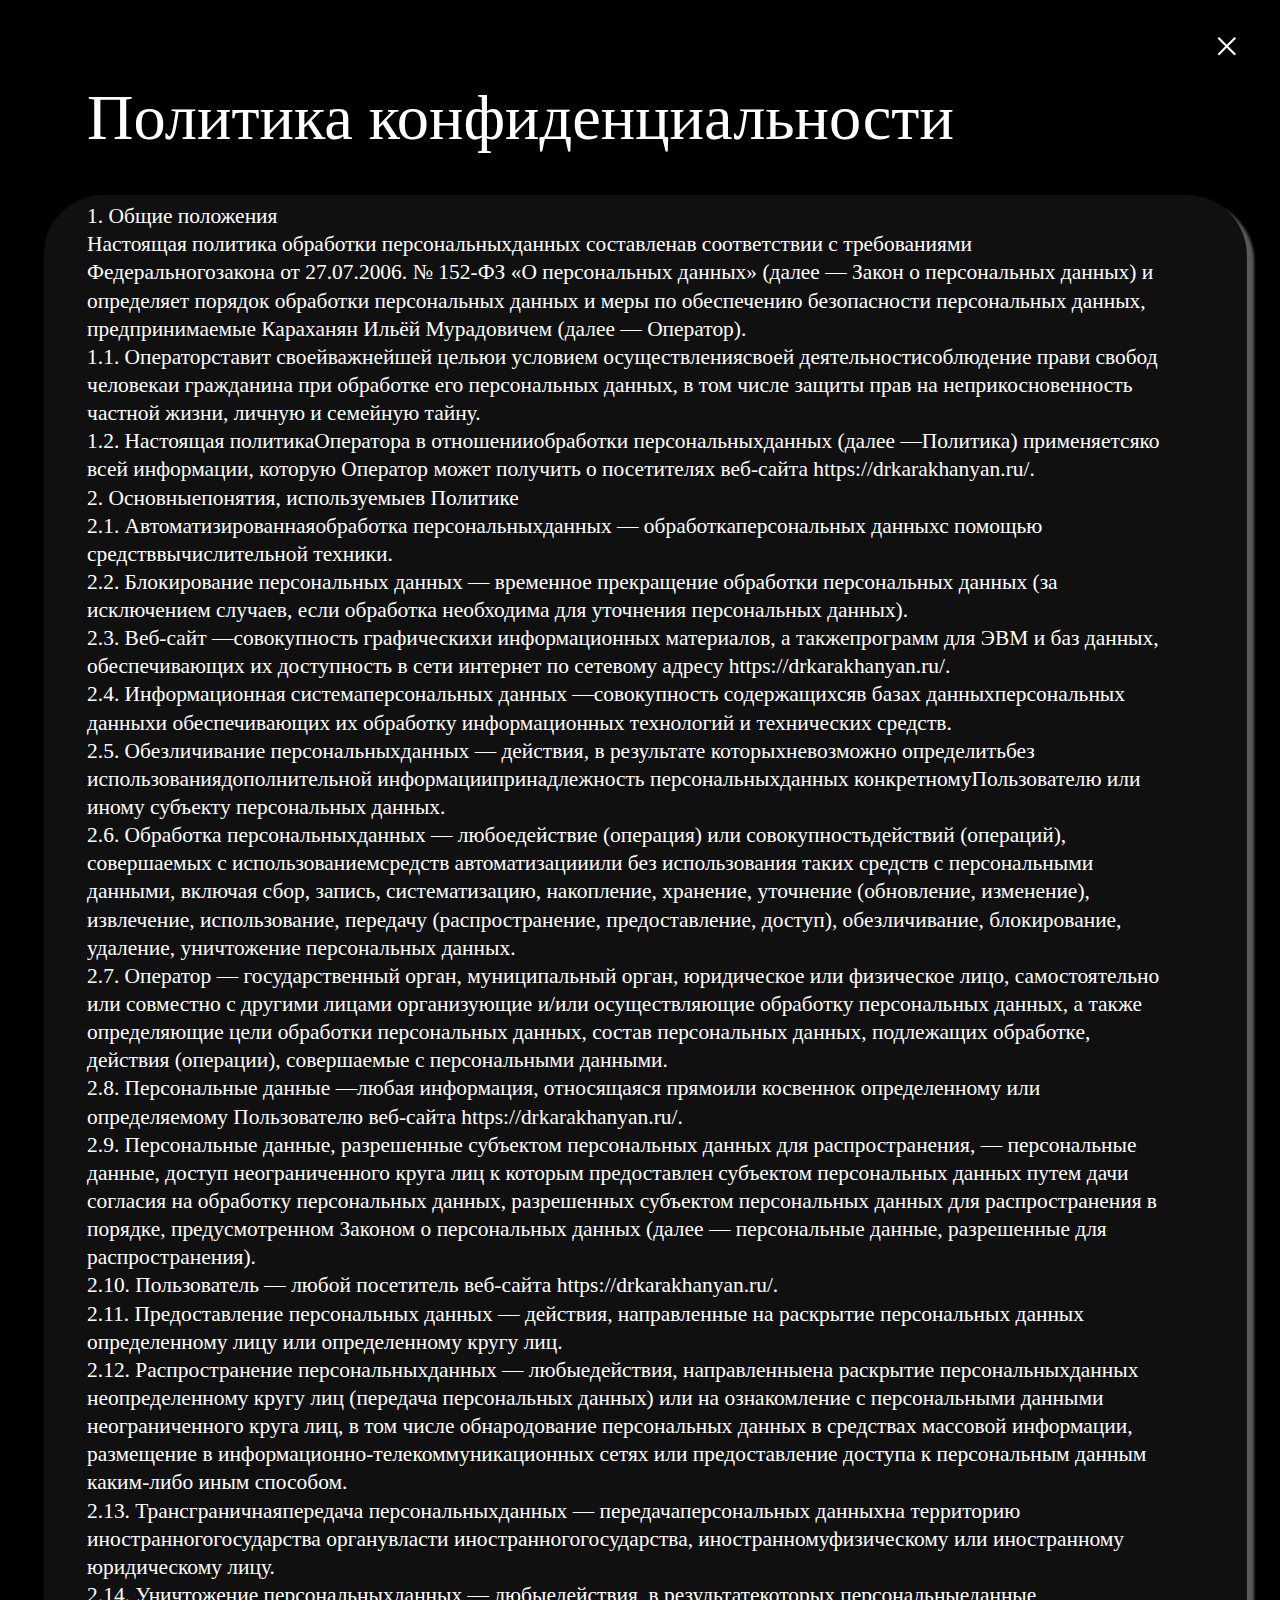
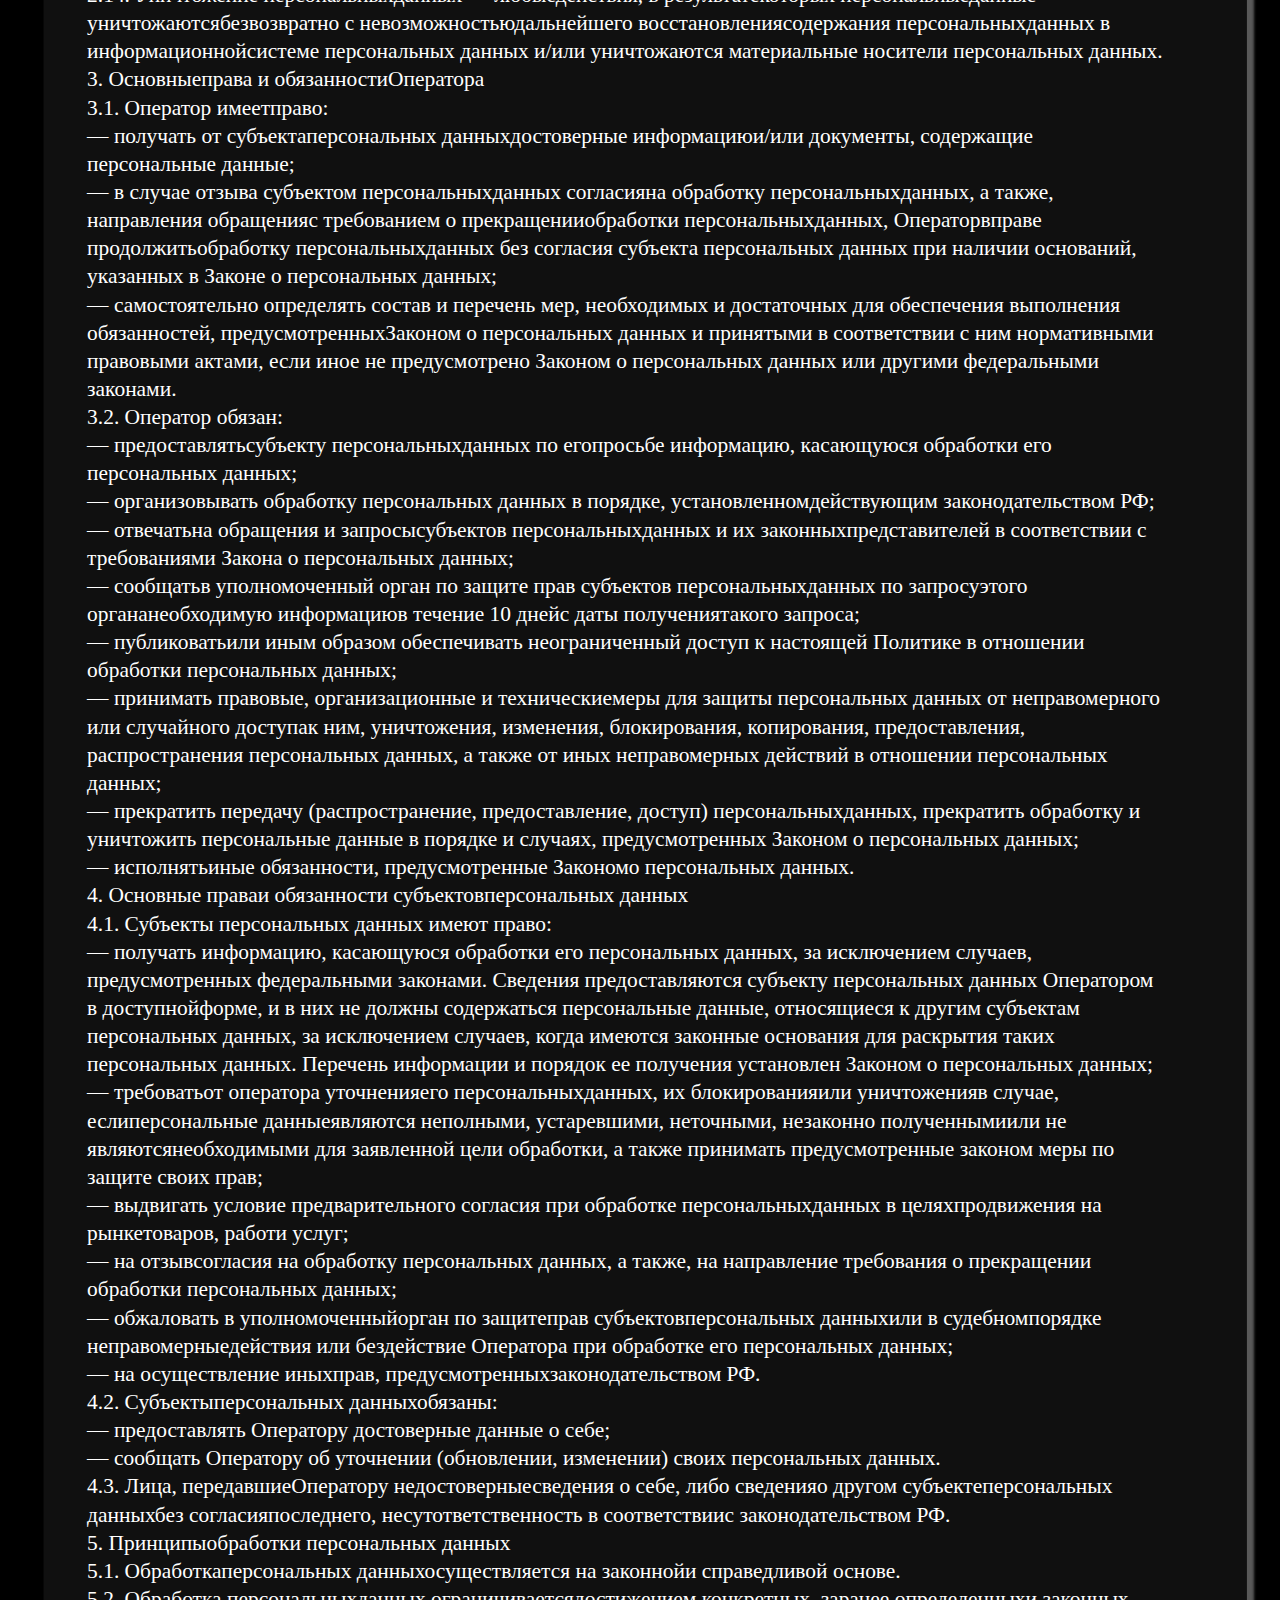
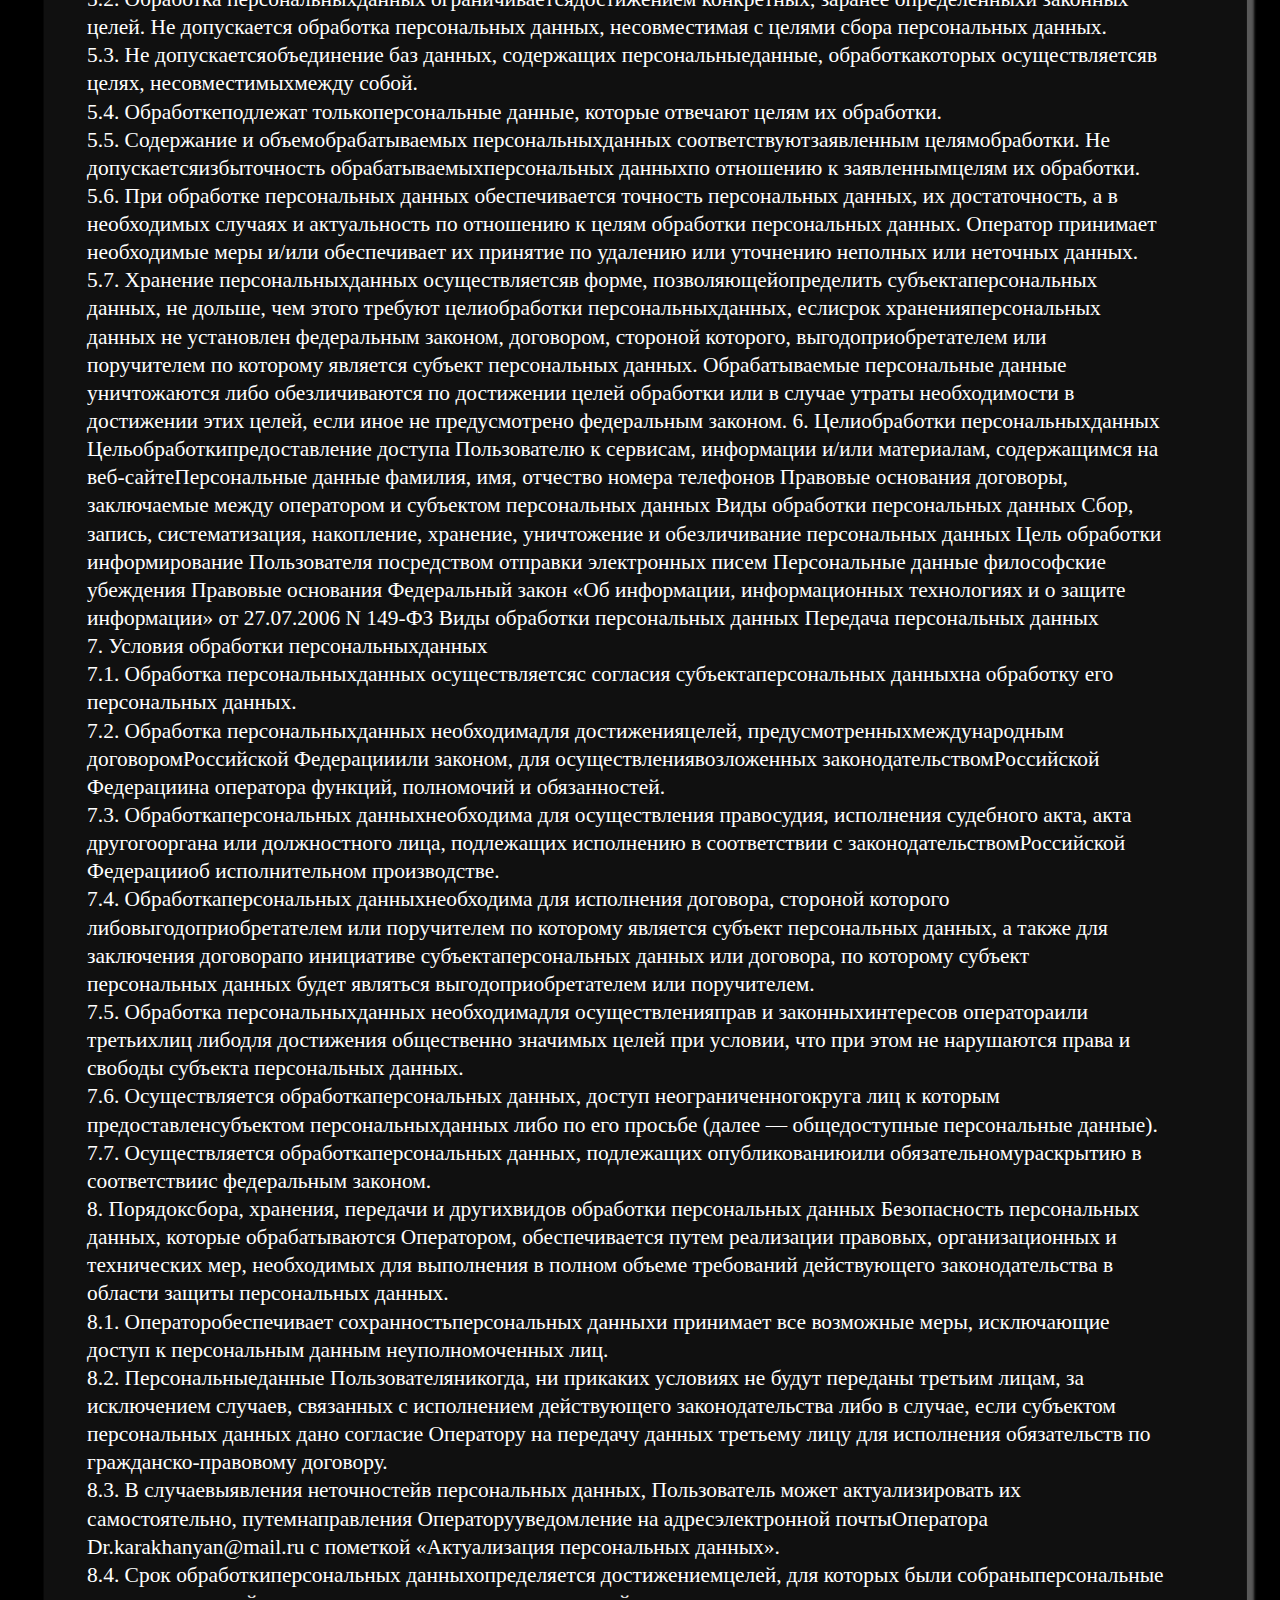
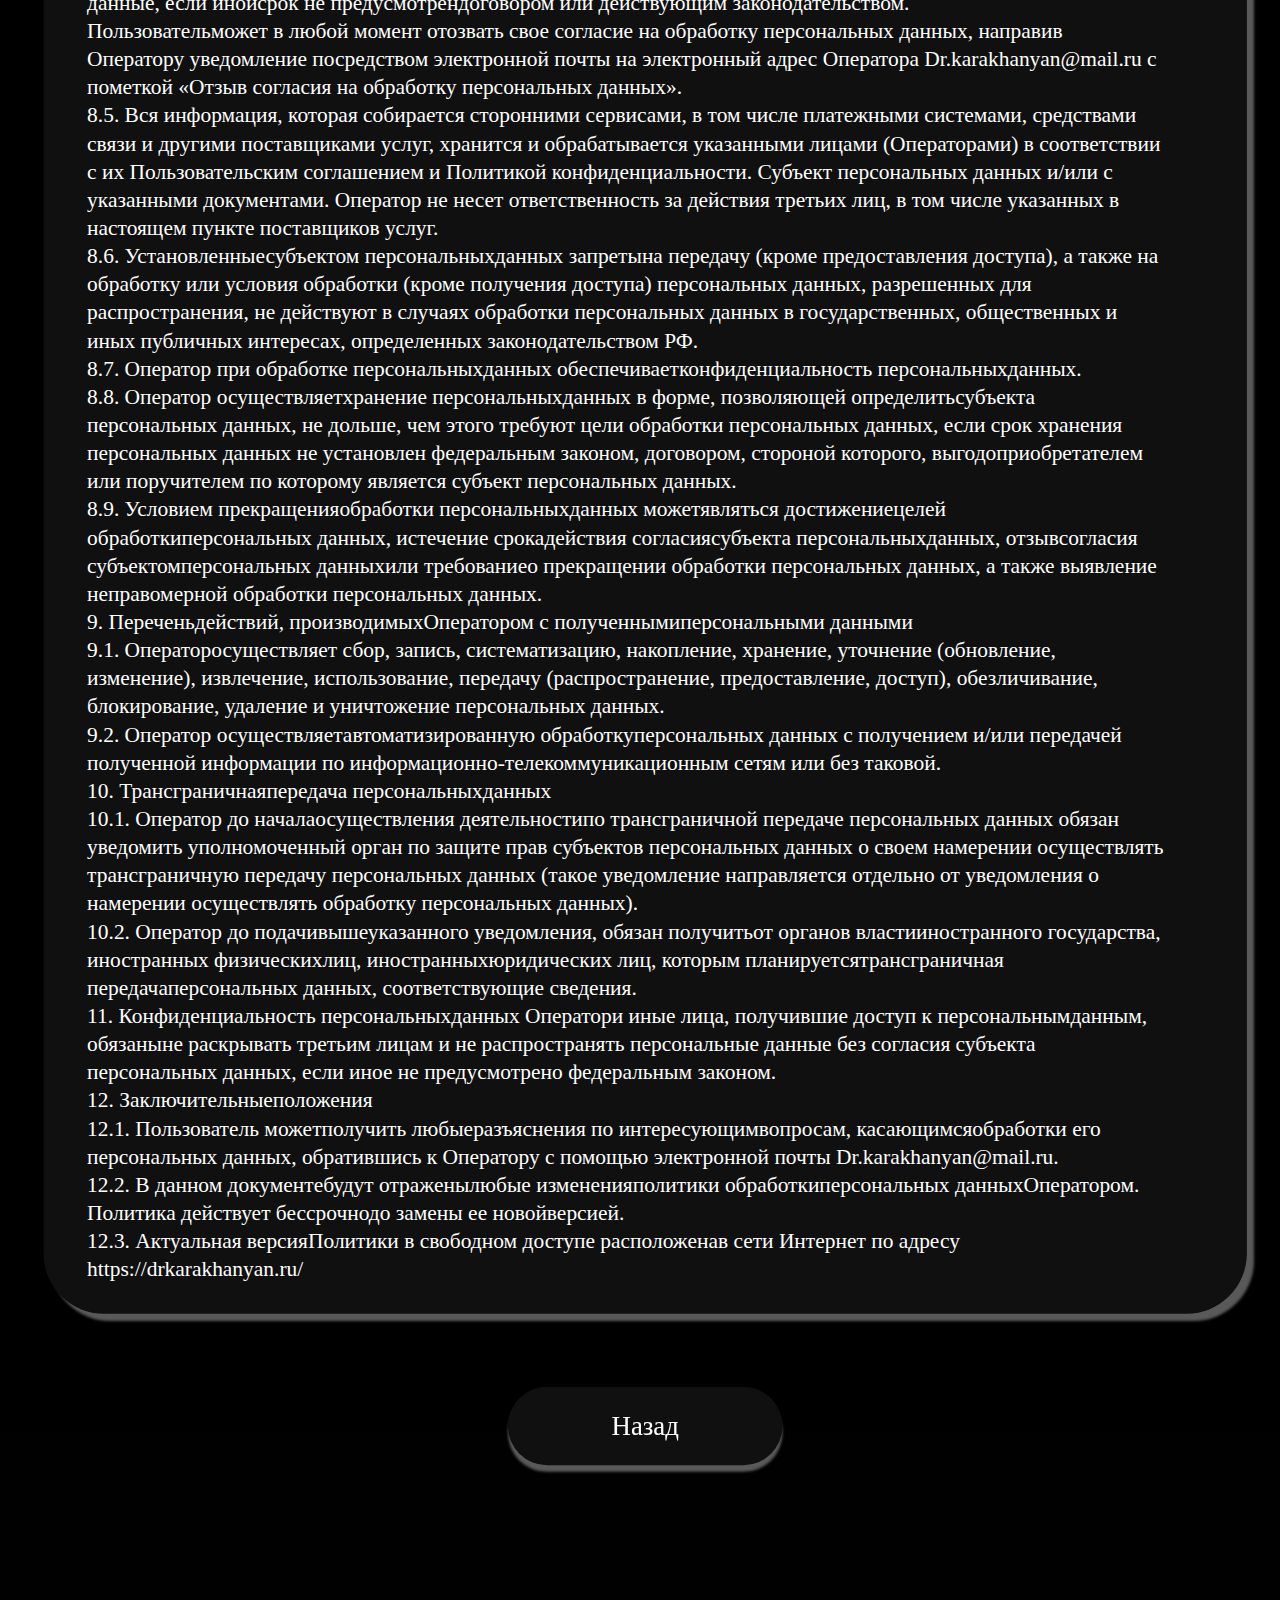
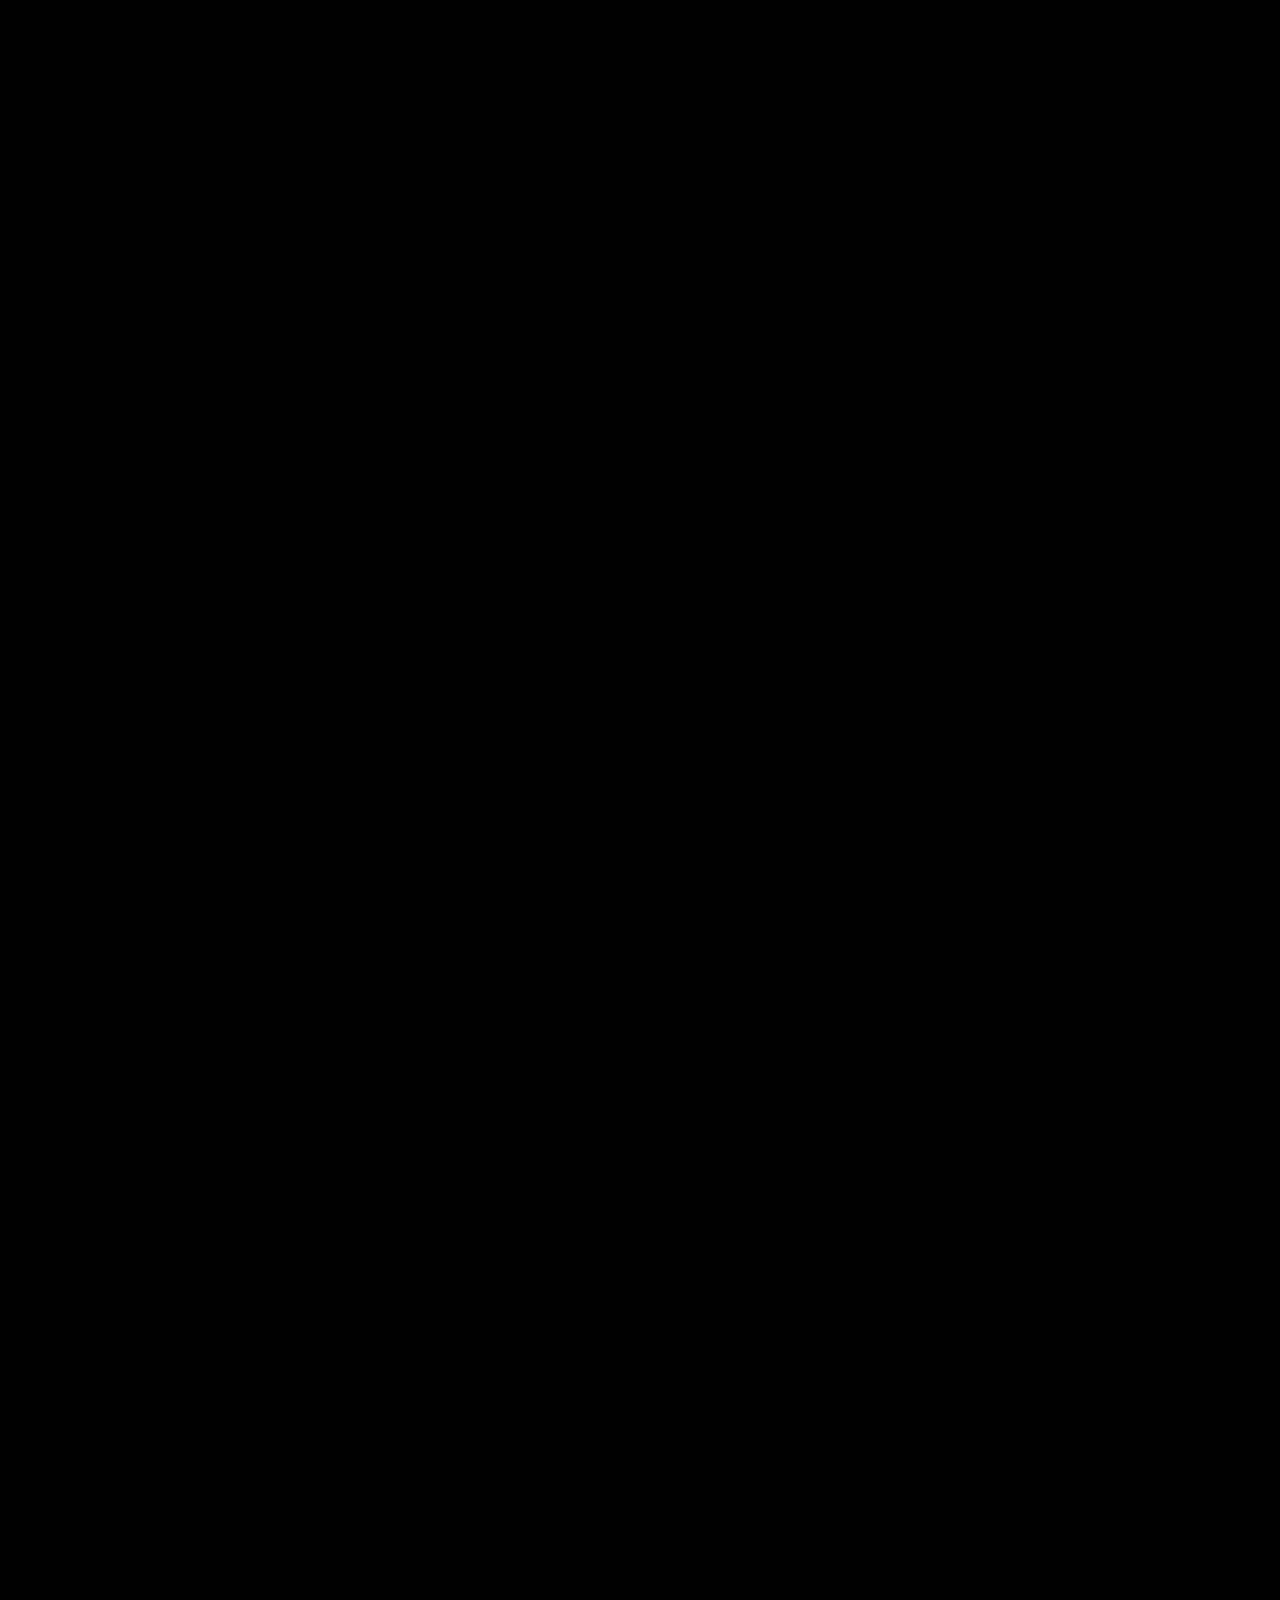
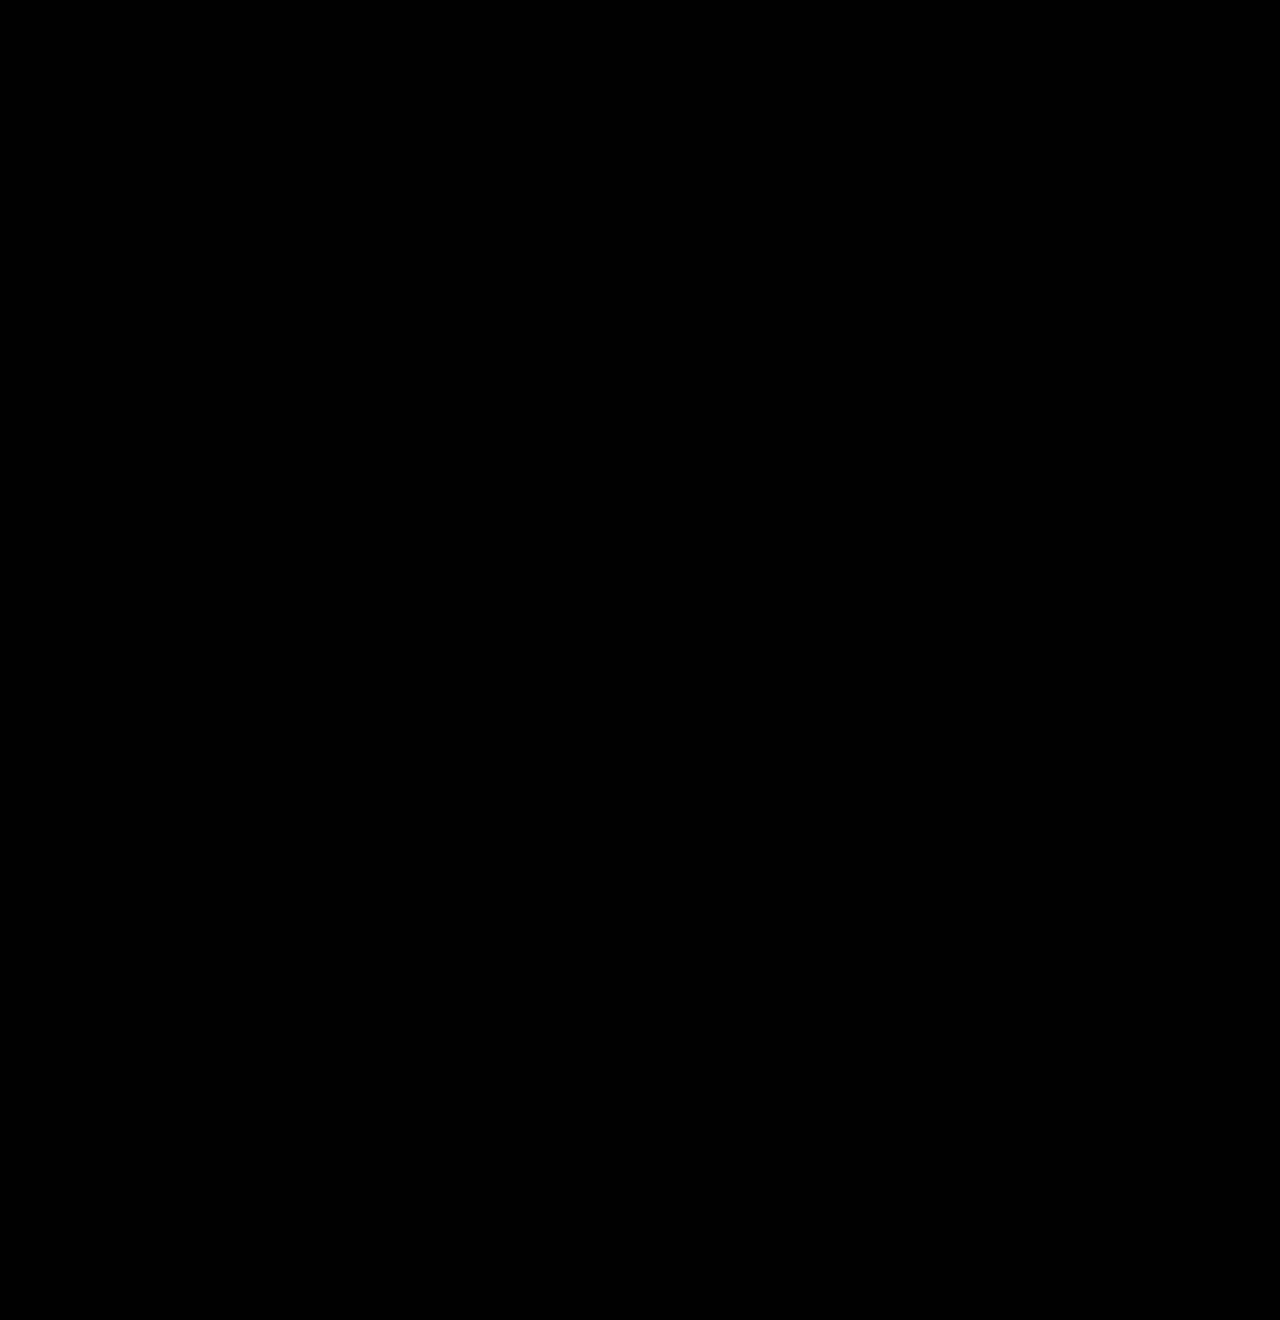
<file: privacy-policy.html>
<!DOCTYPE html>
<html charset="UTF-8" id="html">
<head>
    <meta charset="UTF-8">
    <meta name="viewport" content="width=device-width, initial-scale=1.0">
    <link rel="stylesheet" href="css/loading-bar.css">
    <link href="style.css" rel="stylesheet" type="text/css">
    <link rel="icon" href="favicon-32.ico">
    <title>Политика конфиденциальности</title>
</head>
<body>

    <div class="wrapper" id="wrapper">
        <div id="mainD">
            <p>Политика конфиденциальности</p>
            <a href="javascript:history.back()" id="closePopup" class="close" data-close><svg data-close xmlns="http://www.w3.org/2000/svg" x="0px" y="0px" viewBox="0 0 24 24">
                <path data-close d="M11 0.7H13V23.3H11z" transform="rotate(-45.001 12 12)"></path><path data-close d="M0.7 11H23.3V13H0.7z" transform="rotate(-45.001 12 12)"></path>
                </svg>
            </a>
            <div id="txtD"><p style="user-select:text;" id="policy">
                1. Общие положения<br>Настоящая политика обработки персональныхданных составленав соответствии с требованиями Федеральногозакона от 27.07.2006. № 152-ФЗ «О персональных данных» (далее — Закон о персональных данных) и определяет порядок обработки персональных данных и меры по обеспечению безопасности персональных данных, предпринимаемые Караханян Ильёй Мурадовичем (далее — Оператор).<br>1.1. Операторставит своейважнейшей цельюи условием осуществлениясвоей деятельностисоблюдение прави свобод человекаи гражданина при обработке его персональных данных, в том числе защиты прав на неприкосновенность частной жизни, личную и семейную тайну.<br>1.2. Настоящая политикаОператора в отношенииобработки персональныхданных (далее —Политика) применяетсяко всей информации, которую Оператор может получить о посетителях веб-сайта https://drkarakhanyan.ru/.<br>2. Основныепонятия, используемыев Политике<br>2.1. Автоматизированнаяобработка персональныхданных — обработкаперсональных данныхс помощью средстввычислительной техники.<br>2.2. Блокирование персональных данных — временное прекращение обработки персональных данных (за исключением случаев, если обработка необходима для уточнения персональных данных).<br>2.3. Веб-сайт —совокупность графическихи информационных материалов, а такжепрограмм для ЭВМ и баз данных, обеспечивающих их доступность в сети интернет по сетевому адресу https://drkarakhanyan.ru/.<br>2.4. Информационная системаперсональных данных —совокупность содержащихсяв базах данныхперсональных данныхи обеспечивающих их обработку информационных технологий и технических средств.<br>2.5. Обезличивание персональныхданных — действия, в результате которыхневозможно определитьбез использованиядополнительной информациипринадлежность персональныхданных конкретномуПользователю или иному субъекту персональных данных.<br>2.6. Обработка персональныхданных — любоедействие (операция) или совокупностьдействий (операций), совершаемых с использованиемсредств автоматизацииили без использования таких средств с персональными данными, включая сбор, запись, систематизацию, накопление, хранение, уточнение (обновление, изменение), извлечение, использование, передачу (распространение, предоставление, доступ), обезличивание, блокирование, удаление, уничтожение персональных данных.<br>2.7. Оператор — государственный орган, муниципальный орган, юридическое или физическое лицо, самостоятельно или совместно с другими лицами организующие и/или осуществляющие обработку персональных данных, а также определяющие цели обработки персональных данных, состав персональных данных, подлежащих обработке, действия (операции), совершаемые с персональными данными.<br>2.8. Персональные данные —любая информация, относящаяся прямоили косвеннок определенному или определяемому Пользователю веб-сайта https://drkarakhanyan.ru/.<br>2.9. Персональные данные, разрешенные субъектом персональных данных для распространения, — персональные данные, доступ неограниченного круга лиц к которым предоставлен субъектом персональных данных путем дачи согласия на обработку персональных данных, разрешенных субъектом персональных данных для распространения в порядке, предусмотренном Законом о персональных данных (далее — персональные данные, разрешенные для распространения).<br>2.10. Пользователь — любой посетитель веб-сайта https://drkarakhanyan.ru/.<br>2.11. Предоставление персональных данных — действия, направленные на раскрытие персональных данных определенному лицу или определенному кругу лиц.<br>2.12. Распространение персональныхданных — любыедействия, направленныена раскрытие персональныхданных неопределенному кругу лиц (передача персональных данных) или на ознакомление с персональными данными неограниченного круга лиц, в том числе обнародование персональных данных в средствах массовой информации, размещение в информационно-телекоммуникационных сетях или предоставление доступа к персональным данным каким-либо иным способом.<br>2.13. Трансграничнаяпередача персональныхданных — передачаперсональных данныхна территорию иностранногогосударства органувласти иностранногогосударства, иностранномуфизическому или иностранному юридическому лицу.<br>2.14. Уничтожение персональныхданных — любыедействия, в результатекоторых персональныеданные уничтожаютсябезвозвратно с невозможностьюдальнейшего восстановлениясодержания персональныхданных в информационнойсистеме персональных данных и/или уничтожаются материальные носители персональных данных.<br>3. Основныеправа и обязанностиОператора<br>3.1. Оператор имеетправо:<br>— получать от субъектаперсональных данныхдостоверные информациюи/или документы, содержащие персональные данные;<br>— в случае отзыва субъектом персональныхданных согласияна обработку персональныхданных, а также, направления обращенияс требованием о прекращенииобработки персональныхданных, Операторвправе продолжитьобработку персональныхданных без согласия субъекта персональных данных при наличии оснований, указанных в Законе о персональных данных;<br>— самостоятельно определять состав и перечень мер, необходимых и достаточных для обеспечения выполнения обязанностей, предусмотренныхЗаконом о персональных данных и принятыми в соответствии с ним нормативными правовыми актами, если иное не предусмотрено Законом о персональных данных или другими федеральными законами.<br>3.2. Оператор обязан:<br>— предоставлятьсубъекту персональныхданных по егопросьбе информацию, касающуюся обработки его персональных данных;<br>— организовывать обработку персональных данных в порядке, установленномдействующим законодательством РФ;<br>— отвечатьна обращения и запросысубъектов персональныхданных и их законныхпредставителей в соответствии с требованиями Закона о персональных данных;<br>— сообщатьв уполномоченный орган по защите прав субъектов персональныхданных по запросуэтого органанеобходимую информациюв течение 10 днейс даты получениятакого запроса;<br>— публиковатьили иным образом обеспечивать неограниченный доступ к настоящей Политике в отношении обработки персональных данных;<br>— принимать правовые, организационные и техническиемеры для защиты персональных данных от неправомерного или случайного доступак ним, уничтожения, изменения, блокирования, копирования, предоставления, распространения персональных данных, а также от иных неправомерных действий в отношении персональных данных;<br>— прекратить передачу (распространение, предоставление, доступ) персональныхданных, прекратить обработку и уничтожить персональные данные в порядке и случаях, предусмотренных Законом о персональных данных;<br>— исполнятьиные обязанности, предусмотренные Закономо персональных данных.<br>4. Основные праваи обязанности субъектовперсональных данных<br>4.1. Субъекты персональных данных имеют право:<br>— получать информацию, касающуюся обработки его персональных данных, за исключением случаев, предусмотренных федеральными законами. Сведения предоставляются субъекту персональных данных Оператором в доступнойформе, и в них не должны содержаться персональные данные, относящиеся к другим субъектам персональных данных, за исключением случаев, когда имеются законные основания для раскрытия таких персональных данных. Перечень информации и порядок ее получения установлен Законом о персональных данных;<br>— требоватьот оператора уточненияего персональныхданных, их блокированияили уничтоженияв случае, еслиперсональные данныеявляются неполными, устаревшими, неточными, незаконно полученнымиили не являютсянеобходимыми для заявленной цели обработки, а также принимать предусмотренные законом меры по защите своих прав;<br>— выдвигать условие предварительного согласия при обработке персональныхданных в целяхпродвижения на рынкетоваров, работи услуг;<br>— на отзывсогласия на обработку персональных данных, а также, на направление требования о прекращении обработки персональных данных;<br>— обжаловать в уполномоченныйорган по защитеправ субъектовперсональных данныхили в судебномпорядке неправомерныедействия или бездействие Оператора при обработке его персональных данных;<br>— на осуществление иныхправ, предусмотренныхзаконодательством РФ.<br>4.2. Субъектыперсональных данныхобязаны:<br>— предоставлять Оператору достоверные данные о себе;<br>— сообщать Оператору об уточнении (обновлении, изменении) своих персональных данных.<br>4.3. Лица, передавшиеОператору недостоверныесведения о себе, либо сведенияо другом субъектеперсональных данныхбез согласияпоследнего, несутответственность в соответствиис законодательством РФ.<br>5. Принципыобработки персональных данных<br>5.1. Обработкаперсональных данныхосуществляется на законнойи справедливой основе.<br>5.2. Обработка персональныхданных ограничиваетсядостижением конкретных, заранее определенныхи законных целей. Не допускается обработка персональных данных, несовместимая с целями сбора персональных данных.<br>5.3. Не допускаетсяобъединение баз данных, содержащих персональныеданные, обработкакоторых осуществляетсяв целях, несовместимыхмежду собой.<br>5.4. Обработкеподлежат толькоперсональные данные, которые отвечают целям их обработки.<br>5.5. Содержание и объемобрабатываемых персональныхданных соответствуютзаявленным целямобработки. Не допускаетсяизбыточность обрабатываемыхперсональных данныхпо отношению к заявленнымцелям их обработки.<br>5.6. При обработке персональных данных обеспечивается точность персональных данных, их достаточность, а в необходимых случаях и актуальность по отношению к целям обработки персональных данных. Оператор принимает необходимые меры и/или обеспечивает их принятие по удалению или уточнению неполных или неточных данных.<br>5.7. Хранение персональныхданных осуществляетсяв форме, позволяющейопределить субъектаперсональных данных, не дольше, чем этого требуют целиобработки персональныхданных, еслисрок храненияперсональных данных не установлен федеральным законом, договором, стороной которого, выгодоприобретателем или поручителем по которому является субъект персональных данных. Обрабатываемые персональные данные уничтожаются либо обезличиваются по достижении целей обработки или в случае утраты необходимости в достижении этих целей, если иное не предусмотрено федеральным законом. 6. Целиобработки персональныхданных Цельобработкипредоставление доступа Пользователю к сервисам, информации и/или материалам, содержащимся на веб-сайтеПерсональные данные фамилия, имя, отчество номера телефонов Правовые основания договоры, заключаемые между оператором и субъектом персональных данных Виды обработки персональных данных Сбор, запись, систематизация, накопление, хранение, уничтожение и обезличивание персональных данных Цель обработки информирование Пользователя посредством отправки электронных писем Персональные данные философские убеждения Правовые основания Федеральный закон «Об информации, информационных технологиях и о защите информации» от 27.07.2006 N 149-ФЗ Виды обработки персональных данных Передача персональных данных<br>7. Условия обработки персональныхданных<br>7.1. Обработка персональныхданных осуществляетсяс согласия субъектаперсональных данныхна обработку его персональных данных.<br>7.2. Обработка персональныхданных необходимадля достиженияцелей, предусмотренныхмеждународным договоромРоссийской Федерацииили законом, для осуществлениявозложенных законодательствомРоссийской Федерациина оператора функций, полномочий и обязанностей.<br>7.3. Обработкаперсональных данныхнеобходима для осуществления правосудия, исполнения судебного акта, акта другогооргана или должностного лица, подлежащих исполнению в соответствии с законодательствомРоссийской Федерацииоб исполнительном производстве.<br>7.4. Обработкаперсональных данныхнеобходима для исполнения договора, стороной которого либовыгодоприобретателем или поручителем по которому является субъект персональных данных, а также для заключения договорапо инициативе субъектаперсональных данных или договора, по которому субъект персональных данных будет являться выгодоприобретателем или поручителем.<br>7.5. Обработка персональныхданных необходимадля осуществленияправ и законныхинтересов оператораили третьихлиц либодля достижения общественно значимых целей при условии, что при этом не нарушаются права и свободы субъекта персональных данных.<br>7.6. Осуществляется обработкаперсональных данных, доступ неограниченногокруга лиц к которым предоставленсубъектом персональныхданных либо по его просьбе (далее — общедоступные персональные данные).<br>7.7. Осуществляется обработкаперсональных данных, подлежащих опубликованиюили обязательномураскрытию в соответствиис федеральным законом.<br>8. Порядоксбора, хранения, передачи и другихвидов обработки персональных данных Безопасность персональных данных, которые обрабатываются Оператором, обеспечивается путем реализации правовых, организационных и технических мер, необходимых для выполнения в полном объеме требований действующего законодательства в области защиты персональных данных.<br>8.1. Операторобеспечивает сохранностьперсональных данныхи принимает все возможные меры, исключающие доступ к персональным данным неуполномоченных лиц.<br>8.2. Персональныеданные Пользователяникогда, ни прикаких условиях не будут переданы третьим лицам, за исключением случаев, связанных с исполнением действующего законодательства либо в случае, если субъектом персональных данных дано согласие Оператору на передачу данных третьему лицу для исполнения обязательств по гражданско-правовому договору.<br>8.3. В случаевыявления неточностейв персональных данных, Пользователь может актуализировать их самостоятельно, путемнаправления Операторууведомление на адресэлектронной почтыОператора Dr.karakhanyan@mail.ru с пометкой «Актуализация персональных данных».<br>8.4. Срок обработкиперсональных данныхопределяется достижениемцелей, для которых были собраныперсональные данные, если инойсрок не предусмотрендоговором или действующим законодательством.<br>Пользовательможет в любой момент отозвать свое согласие на обработку персональных данных, направив Оператору уведомление посредством электронной почты на электронный адрес Оператора Dr.karakhanyan@mail.ru с пометкой «Отзыв согласия на обработку персональных данных».<br>8.5. Вся информация, которая собирается сторонними сервисами, в том числе платежными системами, средствами связи и другими поставщиками услуг, хранится и обрабатывается указанными лицами (Операторами) в соответствии с их Пользовательским соглашением и Политикой конфиденциальности. Субъект персональных данных и/или с указанными документами. Оператор не несет ответственность за действия третьих лиц, в том числе указанных в настоящем пункте поставщиков услуг.<br>8.6. Установленныесубъектом персональныхданных запретына передачу (кроме предоставления доступа), а также на обработку или условия обработки (кроме получения доступа) персональных данных, разрешенных для распространения, не действуют в случаях обработки персональных данных в государственных, общественных и иных публичных интересах, определенных законодательством РФ.<br>8.7. Оператор при обработке персональныхданных обеспечиваетконфиденциальность персональныхданных.<br>8.8. Оператор осуществляетхранение персональныхданных в форме, позволяющей определитьсубъекта персональных данных, не дольше, чем этого требуют цели обработки персональных данных, если срок хранения персональных данных не установлен федеральным законом, договором, стороной которого, выгодоприобретателем или поручителем по которому является субъект персональных данных.<br>8.9. Условием прекращенияобработки персональныхданных можетявляться достижениецелей обработкиперсональных данных, истечение срокадействия согласиясубъекта персональныхданных, отзывсогласия субъектомперсональных данныхили требованиео прекращении обработки персональных данных, а также выявление неправомерной обработки персональных данных.<br>9. Переченьдействий, производимыхОператором с полученнымиперсональными данными<br>9.1. Операторосуществляет сбор, запись, систематизацию, накопление, хранение, уточнение (обновление, изменение), извлечение, использование, передачу (распространение, предоставление, доступ), обезличивание, блокирование, удаление и уничтожение персональных данных.<br>9.2. Оператор осуществляетавтоматизированную обработкуперсональных данных с получением и/или передачей полученной информации по информационно-телекоммуникационным сетям или без таковой.<br>10. Трансграничнаяпередача персональныхданных<br>10.1. Оператор до началаосуществления деятельностипо трансграничной передаче персональных данных обязан уведомить уполномоченный орган по защите прав субъектов персональных данных о своем намерении осуществлять трансграничную передачу персональных данных (такое уведомление направляется отдельно от уведомления о намерении осуществлять обработку персональных данных).<br>10.2. Оператор до подачивышеуказанного уведомления, обязан получитьот органов властииностранного государства, иностранных физическихлиц, иностранныхюридических лиц, которым планируетсятрансграничная передачаперсональных данных, соответствующие сведения.<br>11. Конфиденциальность персональныхданных Оператори иные лица, получившие доступ к персональнымданным, обязаныне раскрывать третьим лицам и не распространять персональные данные без согласия субъекта персональных данных, если иное не предусмотрено федеральным законом.<br>12. Заключительныеположения<br>12.1. Пользователь можетполучить любыеразъяснения по интересующимвопросам, касающимсяобработки его персональных данных, обратившись к Оператору с помощью электронной почты Dr.karakhanyan@mail.ru.<br>12.2. В данном документебудут отраженылюбые измененияполитики обработкиперсональных данныхОператором. Политика действует бессрочнодо замены ее новойверсией.<br>12.3. Актуальная версияПолитики в свободном доступе расположенав сети Интернет по адресу https://drkarakhanyan.ru/
            </p></div>
            <a href="javascript:history.back()" id="back">
                <p>Назад</p>
            </a>
        </div>
    </div>
    <script src="js/jquery-3.7.1.min.js"></script>
    <script src="js/owl.carousel.min.js"></script>
    <script src="app.js"></script>
</body>
</html>
</file>
<file: css/loading-bar.css>
.pace {
	-webkit-pointer-events: none;
	pointer-events: none;

	-webkit-user-select: none;
	-moz-user-select: none;
	user-select: none;

	-webkit-box-sizing: border-box;
	-moz-box-sizing: border-box;
	-ms-box-sizing: border-box;
	-o-box-sizing: border-box;
	box-sizing: border-box;

	-webkit-border-radius: 10px;
	-moz-border-radius: 10px;
	border-radius: 10px;

	-webkit-background-clip: padding-box;
	-moz-background-clip: padding;
	background-clip: padding-box;

	z-index: 2000;
	position: fixed;
	margin: auto;
	top: 232px;
	left: 0;
	right: 0;
	bottom: 0;
	width: 200px;
	height: 50px;
	overflow: hidden;
}

.pace .pace-progress {
	-webkit-box-sizing: border-box;
	-moz-box-sizing: border-box;
	-ms-box-sizing: border-box;
	-o-box-sizing: border-box;
	box-sizing: border-box;

	-webkit-border-radius: 2px;
	-moz-border-radius: 2px;
	border-radius: 2px;

	-webkit-background-clip: padding-box;
	-moz-background-clip: padding;
	background-clip: padding-box;

	-webkit-transform: translate3d(0, 0, 0);
	transform: translate3d(0, 0, 0);

	display: block;
	position: absolute;
	right: 100%;
	margin-right: -7px;
	width: 93%;
	top: 7px;
	height: 14px;
	font-size: 12px;
	background: #4c7a94;
	color: #4c7a94;
	line-height: 60px;
	font-weight: bold;
	font-family: Helvetica, Arial, "Lucida Grande", sans-serif;

	-webkit-box-shadow: 120px 0 #fff, 240px 0 #fff;
	-ms-box-shadow: 120px 0 #fff, 240px 0 #fff;
	box-shadow: 120px 0 #fff, 240px 0 #fff;
}

.pace .pace-progress:after {
	content: attr(data-progress-text);
	display: inline-block;
	position: fixed;
	width: 45px;
	text-align: right;
	right: 0;
	padding-right: 16px;
	top: 4px;
}

.pace .pace-progress[data-progress-text="0%"]:after { right: -200px }
.pace .pace-progress[data-progress-text="1%"]:after { right: -198.14px }
.pace .pace-progress[data-progress-text="2%"]:after { right: -196.28px }
.pace .pace-progress[data-progress-text="3%"]:after { right: -194.42px }
.pace .pace-progress[data-progress-text="4%"]:after { right: -192.56px }
.pace .pace-progress[data-progress-text="5%"]:after { right: -190.7px }
.pace .pace-progress[data-progress-text="6%"]:after { right: -188.84px }
.pace .pace-progress[data-progress-text="7%"]:after { right: -186.98px }
.pace .pace-progress[data-progress-text="8%"]:after { right: -185.12px }
.pace .pace-progress[data-progress-text="9%"]:after { right: -183.26px }
.pace .pace-progress[data-progress-text="10%"]:after { right: -181.4px }
.pace .pace-progress[data-progress-text="11%"]:after { right: -179.54px }
.pace .pace-progress[data-progress-text="12%"]:after { right: -177.68px }
.pace .pace-progress[data-progress-text="13%"]:after { right: -175.82px }
.pace .pace-progress[data-progress-text="14%"]:after { right: -173.96px }
.pace .pace-progress[data-progress-text="15%"]:after { right: -172.1px }
.pace .pace-progress[data-progress-text="16%"]:after { right: -170.24px }
.pace .pace-progress[data-progress-text="17%"]:after { right: -168.38px }
.pace .pace-progress[data-progress-text="18%"]:after { right: -166.52px }
.pace .pace-progress[data-progress-text="19%"]:after { right: -164.66px }
.pace .pace-progress[data-progress-text="20%"]:after { right: -162.8px }
.pace .pace-progress[data-progress-text="21%"]:after { right: -160.94px }
.pace .pace-progress[data-progress-text="22%"]:after { right: -159.08px }
.pace .pace-progress[data-progress-text="23%"]:after { right: -157.22px }
.pace .pace-progress[data-progress-text="24%"]:after { right: -155.36px }
.pace .pace-progress[data-progress-text="25%"]:after { right: -153.5px }
.pace .pace-progress[data-progress-text="26%"]:after { right: -151.64px }
.pace .pace-progress[data-progress-text="27%"]:after { right: -149.78px }
.pace .pace-progress[data-progress-text="28%"]:after { right: -147.92px }
.pace .pace-progress[data-progress-text="29%"]:after { right: -146.06px }
.pace .pace-progress[data-progress-text="30%"]:after { right: -144.2px }
.pace .pace-progress[data-progress-text="31%"]:after { right: -142.34px }
.pace .pace-progress[data-progress-text="32%"]:after { right: -140.48px }
.pace .pace-progress[data-progress-text="33%"]:after { right: -138.62px }
.pace .pace-progress[data-progress-text="34%"]:after { right: -136.76px }
.pace .pace-progress[data-progress-text="35%"]:after { right: -134.9px }
.pace .pace-progress[data-progress-text="36%"]:after { right: -133.04px }
.pace .pace-progress[data-progress-text="37%"]:after { right: -131.18px }
.pace .pace-progress[data-progress-text="38%"]:after { right: -129.32px }
.pace .pace-progress[data-progress-text="39%"]:after { right: -127.46px }
.pace .pace-progress[data-progress-text="40%"]:after { right: -125.6px }
.pace .pace-progress[data-progress-text="41%"]:after { right: -123.74px }
.pace .pace-progress[data-progress-text="42%"]:after { right: -121.88px }
.pace .pace-progress[data-progress-text="43%"]:after { right: -120.02px }
.pace .pace-progress[data-progress-text="44%"]:after { right: -118.16px }
.pace .pace-progress[data-progress-text="45%"]:after { right: -116.3px }
.pace .pace-progress[data-progress-text="46%"]:after { right: -114.44px }
.pace .pace-progress[data-progress-text="47%"]:after { right: -112.58px }
.pace .pace-progress[data-progress-text="48%"]:after { right: -110.72px }
.pace .pace-progress[data-progress-text="49%"]:after { right: -108.86px }
.pace .pace-progress[data-progress-text="50%"]:after { right: -107px }
.pace .pace-progress[data-progress-text="51%"]:after { right: -105.14px }
.pace .pace-progress[data-progress-text="52%"]:after { right: -103.28px }
.pace .pace-progress[data-progress-text="53%"]:after { right: -101.42px }
.pace .pace-progress[data-progress-text="54%"]:after { right: -99.56px }
.pace .pace-progress[data-progress-text="55%"]:after { right: -97.7px }
.pace .pace-progress[data-progress-text="56%"]:after { right: -95.84px }
.pace .pace-progress[data-progress-text="57%"]:after { right: -93.98px }
.pace .pace-progress[data-progress-text="58%"]:after { right: -92.12px }
.pace .pace-progress[data-progress-text="59%"]:after { right: -90.26px }
.pace .pace-progress[data-progress-text="60%"]:after { right: -88.4px }
.pace .pace-progress[data-progress-text="61%"]:after { right: -86.53999999999999px }
.pace .pace-progress[data-progress-text="62%"]:after { right: -84.68px }
.pace .pace-progress[data-progress-text="63%"]:after { right: -82.82px }
.pace .pace-progress[data-progress-text="64%"]:after { right: -80.96000000000001px }
.pace .pace-progress[data-progress-text="65%"]:after { right: -79.1px }
.pace .pace-progress[data-progress-text="66%"]:after { right: -77.24px }
.pace .pace-progress[data-progress-text="67%"]:after { right: -75.38px }
.pace .pace-progress[data-progress-text="68%"]:after { right: -73.52px }
.pace .pace-progress[data-progress-text="69%"]:after { right: -71.66px }
.pace .pace-progress[data-progress-text="70%"]:after { right: -69.8px }
.pace .pace-progress[data-progress-text="71%"]:after { right: -67.94px }
.pace .pace-progress[data-progress-text="72%"]:after { right: -66.08px }
.pace .pace-progress[data-progress-text="73%"]:after { right: -64.22px }
.pace .pace-progress[data-progress-text="74%"]:after { right: -62.36px }
.pace .pace-progress[data-progress-text="75%"]:after { right: -60.5px }
.pace .pace-progress[data-progress-text="76%"]:after { right: -58.64px }
.pace .pace-progress[data-progress-text="77%"]:after { right: -56.78px }
.pace .pace-progress[data-progress-text="78%"]:after { right: -54.92px }
.pace .pace-progress[data-progress-text="79%"]:after { right: -53.06px }
.pace .pace-progress[data-progress-text="80%"]:after { right: -51.2px }
.pace .pace-progress[data-progress-text="81%"]:after { right: -49.34px }
.pace .pace-progress[data-progress-text="82%"]:after { right: -47.480000000000004px }
.pace .pace-progress[data-progress-text="83%"]:after { right: -45.62px }
.pace .pace-progress[data-progress-text="84%"]:after { right: -43.76px }
.pace .pace-progress[data-progress-text="85%"]:after { right: -41.9px }
.pace .pace-progress[data-progress-text="86%"]:after { right: -40.04px }
.pace .pace-progress[data-progress-text="87%"]:after { right: -38.18px }
.pace .pace-progress[data-progress-text="88%"]:after { right: -36.32px }
.pace .pace-progress[data-progress-text="89%"]:after { right: -34.46px }
.pace .pace-progress[data-progress-text="90%"]:after { right: -32.6px }
.pace .pace-progress[data-progress-text="91%"]:after { right: -30.740000000000002px }
.pace .pace-progress[data-progress-text="92%"]:after { right: -28.880000000000003px }
.pace .pace-progress[data-progress-text="93%"]:after { right: -27.02px }
.pace .pace-progress[data-progress-text="94%"]:after { right: -25.16px }
.pace .pace-progress[data-progress-text="95%"]:after { right: -23.3px }
.pace .pace-progress[data-progress-text="96%"]:after { right: -21.439999999999998px }
.pace .pace-progress[data-progress-text="97%"]:after { right: -19.58px }
.pace .pace-progress[data-progress-text="98%"]:after { right: -17.72px }
.pace .pace-progress[data-progress-text="99%"]:after { right: -15.86px }
.pace .pace-progress[data-progress-text="100%"]:after { right: -14px }


.pace .pace-activity {
	position: absolute;
	width: 100%;
	height: 28px;
	z-index: -1;
	box-shadow: inset 0 0 0 2px #4c7a94, inset 0 0 0 7px #FFF;
	border-radius: 10px;
}

.pace.pace-inactive {
	display: none;
}
</file>
<file: style.css>
@font-face {
    font-family: 'Garamond';
    src: url('/www/drkarakhanyan.ru/fonts/Garamond/Garamond-Regular') format('ttf');
    font-weight: 400;
}

@font-face {
    font-family: 'Garamond';
    src: url('/www/drkarakhanyan.ru/fonts/Garamond/Garamond-Bold') format('ttf');
    font-weight: 600;
}

@font-face {
    font-family: 'Garamond';
    src: url('/www/drkarakhanyan.ru/fonts/Garamond/Garamond-BoldItalic') format('ttf');
    font-style: italic;
    font-weight: 600;
}

@font-face {
    font-family: 'Garamond';
    src: url('/www/drkarakhanyan.ru/fonts/Garamond/Garamond-Italic') format('ttf');;
    font-style: italic;
    font-weight: 400;
}

* {
    margin: 0;
    padding: 0;
    box-sizing: border-box;
    user-select: none;
}

.no-scroll {
    overflow: hidden;
}

[data-animate] {
    opacity: 0;
    transition: opacity 0.6s ease-out;
}

[data-animate].visible {
    opacity: 1;
}

html {
    font-family: 'Garamond';
    font-style: normal;
    font-size: 100%;
    scroll-behavior: smooth;
    margin: 0;
    padding: 0;
}

body {
    position:absolute;
    background-color: #010101;
    min-height: 0vw;
    overflow-x: hidden;
    display: flex;
    flex-direction: column;
    align-items: flex-end;
    padding: 0px;
    z-index: -1000;
    overflow-y: hidden;
    margin: 0;
    padding: 0;
}

.loader {
    z-index: 9999;
    position: fixed;
    left: 0;
    top: 0;
    width: 100vw;
    height: 100vh;
    background: #080705;
    display: flex;
    flex-direction: column;
    gap: 80px;
    justify-content: center;
    align-items: center;
    overflow: hidden;
}
.loader .spinner {
    position: relative;
    height: 60px;
    width: 60px;
    border: 3px solid transparent;
    border-top-color: #fff;
    margin: -30px;
    border-radius: 50%;
    animation: spin 2s linear infinite;
}
.loader .spinner:before, .loader .spinner:after {
    content: '';
    position: absolute;
    border: 3px solid transparent;
    border-radius: 50%;
}
.loader .spinner:before {
    border-top-color: #65F2E2;
    top: -12px;
    left: -12px;
    right: -12px;
    bottom: -12px;
    animation: spin 3s linear infinite;
}
.loader .spinner:after {
    border-top-color: #FEC893;
    top: 6px;
    left: 6px;
    right: 6px;
    bottom: 6px;
    animation: spin 4s linear infinite;
}
@keyframes spin {
    0% {
        transform: rotate(0deg);
   }
    100% {
        transform: rotate(360deg);
   }
}

.hidden {
    display: none;
}

#progress-bar {
    width: 0%;
    height: 10px;
    background: #65F2E2;
    border-radius: 10px;
    overflow: hidden;
    position: relative;
    box-shadow: 0 2px 5px rgba(0, 0, 0, 0.1);
    z-index: 1001;
}

#progress-bar-inner {
    position: absolute;
    top: 0;
    left: 0;
    height: 100%;
    width: 0;
    background: linear-gradient(90deg, #FEC893, #65F2E2);
    border-radius: 10px;
    transition: width 0.3s ease;
    width: 100%;
    z-index: 1000;
}

#progress-text {
    margin-top: 15px;
    font-size: 20px;
    font-weight: bold;
    color: #FEC893;
    text-shadow: 1px 1px 2px rgba(0, 0, 0, 0.1); /* Тень для текста */
}

#progress {
    width: 300px;
    height: 10px;
    background: #610000;
    border-radius: 10px;
    overflow: hidden;
    position: relative;
}

#progress-all {
    display: flex;
    flex-direction: column;
    justify-content: center;
    align-items: center;
}

@keyframes fadeOut {
    from {
        opacity: 1;
    }
    to {
        opacity: 0;
    }
}

.fade-out {
    animation: fadeOut 0.5s ease forwards;
}

a {
    list-style: none;

    font-family: 'Garamond';
    font-style: normal;
    font-weight: 400;
    font-size: 24px;
    line-height: 27px;

    background: #fff;
    -webkit-background-clip: text;
    -webkit-text-fill-color: transparent;
    background-clip: text;
    position: relative;
}

.header {
    z-index: 1;
    position: sticky;
    top: 0;
    left: 0;
    display: flex;
    align-items: center;
    justify-content: center;
    gap: calc(100% / 27);
    width: 100%;
    height: 104px;

}

.popup {
    display: none;
    position: fixed;
    opacity: 0;
    visibility:hidden;
    transition: opacity 0.6s ease, visibility 0.6s ease;
    top: 0;
    left: 0;
    width: 1920px;
    height: 1080px;
    background: rgba(0, 0, 0, 0.5);
    justify-content: center;
    align-items: center;
    z-index: 1001;
}

.popup.visible {
    opacity: 1;
    visibility: visible;
    display: flex;
  }

.popupContent {
    width: 1920px;
    height: 1080px;
    background: #000;
    border-radius: 8px;
    text-align: center;
    box-shadow: 0 2px 10px rgba(0, 0, 0, 0.1);
    position: absolute;
    left: 0;
    top: 0;
    z-index: -2;
}


.close {
    height: 38px;
    width: 38px;
    cursor: pointer;
    position: absolute;
    top: 50px;
    right: 70px;
    fill: #fff;
    z-index: 15;
}

.close:hover {
    fill: #888;
}

#faceBg {
z-index: 0;
position: absolute;
width: 1588px;
height: 1400px;
left: -268px;
top: -320px;

mix-blend-mode: luminosity;

}

#faceExtra {

position: absolute;
width: 635px;
height: 1107px;
left: calc(50% - 635px/2 + 640px);
top: calc(50% - 1306px/2 + 86px);
z-index: -1;
}

.faceTakeout {

display: flex;
flex-direction: column;
padding: 0px;
font-family: 'Garamond';
font-style: normal;
font-weight: 400;
font-size: 20px;
line-height: 26px;
position: absolute;
width: 451px;
left: 998px;
right: 464px;
top: 941px;
color: rgba(255, 255, 255, 0.6);
}

#chestTakeout {
position: absolute;
left: 167px;
right: 1300px;
top: 844px;

}

#bodyExtra {

position: absolute;
width: 830px;
height: 1080px;
left: 1088px;
top: -25px;

}

#bodyBg {

position: absolute;
width: 1920px;
height: 1080px;
left: 0px;
top: 0px;


}

#lipoExtra {
position: absolute;
width: 731px;
height: 1080px;
left: 1192px;
top: 4px;

}

#lipoBg {

position: absolute;
width: 1920px;
height: 1080px;
left: 0px;
top: 0px;

}

#pricesChest {

position: absolute;
left: 164px;
right: 906px;
top: 216px;


}

.pricesDiv {

display: flex;
flex-direction: column;
align-items: flex-start;
padding: 0px;
gap: 35px;
isolation: isolate;

position: absolute;
height: 67px;
left: 127px;
right: 983px;
top: 67px;

}

.pricesDiv p {
height: 67px;

font-family: 'Garamond';
font-style: normal;
font-weight: 400;
font-size: 96px;
line-height: 125px;
display: flex;
align-items: center;

color: #FFFFFF;

flex: none;
order: 0;
align-self: stretch;
flex-grow: 0;
z-index: 0;

}

.pricesDiv div {
display: flex;
flex-direction: column;
align-items: flex-start;

position: absolute;
left: 0px;
right: -41px;
top: 102px;

flex: none;
order: 1;
flex-grow: 0;
z-index: 1;

}

.pricesDiv div p {
    display: flex;
    justify-content: space-between;
    position: relative;
    font-family: 'Garamond';
    font-style: normal;
    font-weight: 400;
    color: rgba(255, 255, 255, 0.8);
    height: 55px;
    font-size: 32px;
}

.pricesDiv div p::after {
    content: '';
  position: absolute;
  left: 0;
  bottom: 0px;
  width: 100%;
  height: 0.1px;
  background-color: #ffffff2d;
}

#chestup {

position: absolute;
left: 0px;
right: 0px;
top: 0px;
bottom: 0px;

background: #000000;

}

#chestBg {

position: absolute;
width: 1920px;
height: 1080px;
left: 0px;
top: 0px;


}

#chestExtra {
position: absolute;
width: 704px;
height: 1078px;
left: 1220px;
top: 0px;

}

#blur {
    z-index: 0;
    position: absolute;
width: 100%;
height: 104px;
left: 0;
top: 0;

background: #000;
opacity: 1;

}

.Header {
    z-index: 2;
    position: relative;
    font-family: 'Garamond';
    font-style: normal;
    font-weight: 400;
    font-size: 24px;
    letter-spacing: normal;
    white-space: nowrap;
    background: linear-gradient(93.18deg, #AEAEAE 3.19%, #AAAAAA 99.03%);
    -webkit-background-clip: text;
    -webkit-text-fill-color: transparent;
    background-clip: text;
    cursor: pointer;
}

.Header::after {
    content: '';
    position: absolute;
    left: 0;
    bottom: 0; 
    width: 100%; 
    height: 2px; 
    background-color: #FFF;
    filter: blur(1.5px); 
    opacity: 0; 
    transition: opacity 0.3s ease; 
}

.Header:hover::after {
    opacity: 1; 
}

#FstFrame {
position: relative;
width: 100%;
height: 1080px;

background: #010101;

flex: none;
order: 0;
align-self: stretch;
flex-grow: 0;


}

#FBg {
position: absolute;
width: 100%;
height: 1080px;
left: 0;
top: 0;

background: url(inge-poelman-5TcVAZmmxpY-unsplash.jpg);

}

#logo {
    display: flex;
    align-items: center;
    justify-content: center;

width: 208px;
height: 104px;

}

#name {
    z-index: 1;
width: 1471px;
height: 308px;

line-height: 120%;


flex: none;
order: 0;
flex-grow: 1;

font-family: 'Garamond';
font-style: normal;
font-weight: 700;
font-size: 128px;
background: linear-gradient(93.18deg, #AEAEAE 3.19%, #AAAAAA 99.03%);
-webkit-background-clip: text;
-webkit-text-fill-color: transparent;
background-clip: text;


}

#gif11 {
position: absolute;
width: 600px;
height: 600px;
left: calc(50% - 600px/2 - 7px);
top: calc(50% - 600px/2 + 34px);

background: url(50ca2e8287ce2e3f06506033823a15bd.png);
mix-blend-mode: exclusion;




}

#Ffill {

display: flex;
flex-direction: column;
align-items: flex-start;
padding: 0px;
gap: 12px;

position: absolute;
height: 666px;
left: 183px;
right: 246px;
top: calc(50% - 666px/2 - 19px);

}

#Ff1 {

display: flex;
flex-direction: row;
align-items: flex-start;
padding: 10px;
gap: 10px;

width: 1491px;
height: 328px;

flex: none;
order: 0;
align-self: stretch;
flex-grow: 0;

}

#Ff2 {

display: flex;
flex-direction: row;
align-items: flex-start;
padding: 10px;
gap: 10px;
width: 1491px;
height: 236px;

flex: none;
order: 1;
align-self: stretch;
flex-grow: 0;

}

#Ff3 {

display: flex;
flex-direction: row;
align-items: flex-start;
padding: 0px;
gap: 52px;

width: 1491px;
height: 78px;

flex: none;
order: 2;
align-self: stretch;
flex-grow: 0;

}

#IMG_4375_2 {
position: absolute;
width: 933px;
height: 947px;
left: calc(50% - 933px/2 + 363.5px);
top: calc(50% - 887px/2 + 43.5px);


}

.Frames {
    z-index: -2;
    position: relative;
    width: 100vw;
    left: 0px;
    top: 0;
}

#txt1 {
z-index: 1;
font-family: 'Garamond'; 
font-style: normal;
font-weight: 400;
font-size: 36px;
line-height: 54px;
color: #FFFFFF;
text-decoration: underline 0.02px #BABABA;
line-height: 149%;


height: 216px;

flex: none;
order: 0;
flex-grow: 0;

}

#print1 {

position: absolute;
width: 102px;
height: 102px;
left: 824px;
top: 900px;
mix-blend-mode: luminosity;

}

#btnFD {
    position: absolute;
            width: 310px;
            height: 101px;
            left: 805px;
            top: 860px;
            font-style: normal;
            font-weight: 400;
            font-size: 32px;
            line-height: 36px;
            display: flex;
            align-items: center;
    
            color: #FFFFFF;
}

.btnF {
    width: 240px;
    height: 78px;
    z-index: 10;
    box-sizing: border-box;
    border: 1px solid #FFFFFF;
    border-radius: 68px;
    font-family: 'Garamond';
    font-weight: 700;
    font-size: 24px;
    line-height: 27px;
    
    display: flex;
    justify-content: center;
    align-items: center;

    padding-bottom: 6px;

    color: #AEAEAE;

    cursor: pointer;
}

.btnF:hover {
    background: #0E0E0E;
    box-shadow: 0px 0px 103.572px #B3B3B3, 0px 0px 59.184px #B3B3B3, 0px 0px 34.524px #B3B3B3, 0px 0px 17.262px #B3B3B3, 0px 0px 4.932px #B3B3B3, 0px 0px 2.466px #B3B3B3;
    border-radius: 68px;
    transition: 0.1s ease-out;
}

.btnF:not(:hover) {
    transition: 0.2s ease-out;
}

#ScndFrame {

width: 100%;
height: 1080px;

background: #010101;

flex: none;
order: 1;
align-self: stretch;
flex-grow: 0;

}

.Bgrnds {
    left: 0px;
    top: 0px;
    z-index: -1;
    position: absolute;
    width: 100%; 
}

#SBg {
    position: relative;
    z-index: -1;
    left: 35%;
    width: 805px;
}

#EBgm {
    display: none;
}

#TBgm {
    display: none;
}

#ThrdFrame {
/* Услуги и цена */

width: 1920px;
height: 1080px;

background: #000000;

/* Inside auto layout */
flex: none;
order: 2;
align-self: stretch;
flex-grow: 0;


}

#FourFrame {

width: 1920px;
height: 1080px;

flex: none;
order: 3;
align-self: stretch;
flex-grow: 0;

}

#FiveFrame {

display: flex;
flex-direction: column;
align-items: flex-start;
padding: 0px;
gap: 10px;

width: 1920px;
height: 1080px;

background: url(IMG_1442.jpg), #010101;

/* Inside auto layout */
flex: none;
order: 4;
align-self: stretch;
flex-grow: 0;

}

#SixFrame {

width: 1920px;
height: 1080px;

background: #010101;

flex: none;
order: 5;
align-self: stretch;
flex-grow: 0;

}

#SevenFrame {

width: 1920px;
height: 1080px;

background: #010101;

flex: none;
order: 6;
align-self: stretch;
flex-grow: 0;

}

.headP {
    text-align: center;
    position: relative;
    top: 94px;

    font-family: 'Garamond';
    font-style: normal;
    font-weight: 400;
    font-size: 96px;
    background: linear-gradient(93.18deg, #D0D0D0 3.19%, #BEBEBE 99.03%);
    -webkit-background-clip: text;
    -webkit-text-fill-color: transparent;
    background-clip: text;


}

.PrP {
position: absolute;
top: 872px;
height: 189px;
font-family: 'Garamond';
font-style: normal;
font-weight: 700;
font-size: 24px;
line-height: 27px;
display: flex;
align-items: center;
text-align: center;
color: #FFFFFF;
}

.Services {
    padding-bottom: 350px;
    width: 100%;
    height: 100%;
position: absolute;
left: 127px;
top: 263px;
display: grid;
grid-template-columns: 50% 50%;
grid-template-rows: 50% 50%;
}

.Services div span {
    font-family: 'Garamond';
    font-style: normal;
    font-weight: 400;
    font-size: 96px;
    line-height: 101px;
    color: #FFFFFF;
    cursor: pointer;
    flex: none;
    order: 0;
    align-self: stretch;
    flex-grow: 0;
    display: block;
    margin: auto;
    padding: 1rem 1.25rem;
    text-decoration: none;
    position: relative;
    transition: all .3s cubic-bezier(.2, 0, 0, 1);
    z-index: 1;
}

.servFFc {
    display: flex;
    align-items: center;
    position: relative;
    left: -1.25rem;
}

.Services div span::after {
    content: '';
    display: block;
    height: 2px;
    position: absolute;
    bottom: 0;
    right: 1.25rem;
    left: 1.25rem;
    background-color: #BABABA;
    transition: all .4s cubic-bezier(.2, 0, 0, 1);
    transform-origin: bottom center;
    z-index: -1;
}

.Services div span:hover {
    color: #2D2D2D;
}

.Services div span:hover::after {
    right: 0;
    left: 0;
    height: 90%;
}

#servFF, #servFS, #servSF, #servSS {
    display: flex;
    flex-direction: column;
    align-items: baseline;
    justify-content: flex-start;
    flex-wrap: wrap;
    gap: 21px;

    width: 609px;
}

.ServD {

width: 500px;
padding: 10px;
flex: none;
order: 1;
flex-grow: 0;

box-sizing: border-box;
border: #595959 1px solid;

}

#menuBtn {
    display: none;
}

#menuBar {
    display: none;
}

.ServP {
    font-family: 'Garamond';
    font-style: normal;
    font-weight: 300;
    font-size: 19px;
    line-height: 24px;
    display: flex;
    align-items: center;
    text-align: center;
    letter-spacing: 0.03em;
    
    color: rgba(255, 255, 255, 0.63);
    
    
    }

.carousel-1 {
    top: 130px;
    margin: 20px 0;
    box-shadow: 0 8px 18px rgba(0,0,0,0.3), 0 16px 20px rgba(0,0,0,0.2);
    background: #111;
    padding: 5px 0;
}
.carousel-1 .owl-pic  {
    background-color: #111;
    border: 5px solid #111;
    overflow: hidden;
    width: 100%; 
    height: auto; 
    transition: all 0.3s ease; 
}
.carousel-1 .owl-pic img {
    width: 590px;
    transition: 0.3s all ease, 0.3s transform ease;
    mix-blend-mode: luminosity;
    opacity: 0.6;
    height: 440px;
}

#eyes:hover {
    width: 590px;
    height: 440px;
}

.carousel-1 .owl-pic:hover img {
    opacity: 0.8;
    width: auto;
    height: 440px;
    mix-blend-mode: normal;
    position: relative; 
    z-index: 10; 
}
.carousel-1 .owl-nav .owl-prev,
.carousel-1 .owl-nav .owl-next {
    position: absolute;
    cursor: pointer;
    font-size: 60px!important;
    color: #FFF!important;
    top: 0;
    height: 100%;
    transition: 0.3s opacity ease;
    opacity: 0.2;
    margin: 0;
    padding: 0;
    
}
.carousel-1 .owl-nav .owl-prev:hover,
.carousel-1 .owl-nav .owl-next:hover {
    opacity: 1;
}
.carousel-1 .owl-nav .owl-prev,
.carousel-1 .owl-nav .owl-prev:hover {
    left: 0;
    background: linear-gradient(to right, #131313, rgba(19, 19, 19, 0));
}
.carousel-1 .owl-nav .owl-next,
.carousel-1 .owl-nav .owl-next:hover {
    right: 0;
    background: linear-gradient(to left, #131313, rgba(19, 19, 19, 0));
}

#IMG_3 {
    display: none;
}

.num {
position: absolute;
width: 111px;
height: 144px;
left: 74px;

font-family: 'Garamond';
font-style: normal;
font-weight: 700;
font-size: 128px;
line-height: 144px;
display: flex;
align-items: center;
text-align: center;

color: #E4E4E4;


}

.SiBg {
    position: absolute;
    width: 100%;
    height: 100%;
}

.pnum {
position: absolute;
left: 212px;
font-family: 'Garamond';
font-style: normal;
font-weight: 700;
font-size: 26px;
line-height: 29px;

color: #FFFFFF;

}

.sinum {
position: absolute;
width: 58px;
height: 72px;

font-family: 'Garamond';
font-style: normal;
font-weight: 400;
font-size: 96px;
line-height: 108px;
display: flex;
align-items: center;
text-align: center;

background: linear-gradient(90deg, #FFFFFF 0%, #999999 100%);
-webkit-background-clip: text;
-webkit-text-fill-color: transparent;
background-clip: text;



}

.ptrian {
position: absolute;
font-family: 'Garamond';
font-style: normal;
font-weight: 400;
font-size: 28px;
line-height: 32px;
display: flex;
align-items: center;
text-align: center;

color: #FFFFFF;
}

.signp {
position: absolute;

font-family: 'Garamond';
font-style: normal;
font-weight: 700;
font-size: 24px;
line-height: 27px;
display: flex;
align-items: center;

color: #FFFFFF;
}

input {
    outline-style: none;
    border-style: none;
}

.signdiv {
position: absolute;
width: 514px;
height: 93px;
left: 1123px;
background: rgba(109, 109, 109, 0.5);
box-shadow: 0px 4px 4px rgba(0, 0, 0, 0.49);
border-radius: 46.5px;
padding-left: 49px;
font-family: 'Garamond';
font-style: normal;
font-weight: 700;
font-size: 20px;
line-height: 23px;
display: flex;
align-items: center;
color: rgb(255, 255, 255);
}

.signdiv::placeholder {
    color:rgba(255, 255, 255, 0.52);
}

#footer {
z-index: 0;
flex: none;
order: 9;
align-self: stretch;
flex-grow: 0;

position: relative;
width: 1920px;
height: 450px;

background: #000000;

}

.pfoot {

font-family: 'Garamond';
font-style: normal;
font-weight: 400;
font-size: 24px;
line-height: 31px;
display: flex;
align-items: center;

color: #FFFFFF;
cursor: pointer;

}

#planet {

width: 115px;
height: 115px;

position: absolute;
left: 220px;
top: 100px;

}

#EBg {

position: absolute;
width: 1920px;
height: 1174px;
left: calc(50% - 1920px/2 + 77px);
top: calc(50% - 1174px/2 + 47px);

}

#EightFrame {
width: 1920px;
height: 1080px;

background: #000000;

flex: none;
order: 8;
align-self: stretch;
flex-grow: 0;

}

#quest {
position: absolute;
display: flex;
flex-direction: row;
justify-content: center;
align-items: center;
padding: 0px;
gap: 366px;

width: 2203px;
height: 667px;
top: 358px;
flex: none;
order: 1;
align-self: stretch;
flex-grow: 0;

}



#quest:last-child {
display: flex;
flex-direction: column;
justify-content: center;
align-items: center;
padding: 0px;
gap: 61px;

width: 918.5px;
height: 667px;

flex: none;
order: 1;
align-self: stretch;
flex-grow: 1;

}

#EightFrame p {

flex: none;
order: 0;
align-self: stretch;
flex-grow: 0;

}

#questSc {

display: flex;
flex-direction: column;
justify-content: center;
align-items: center;
padding: 0px;
gap: 61px;

width: 918.5px;
height: 667px;

flex: none;
order: 1;
align-self: stretch;
flex-grow: 1;

}

.recQuest {
    position: relative;
width: 918.5px;
height: 121px;
left: -121px;
right: 25.5px;
top: 0px;

background-image: linear-gradient(90.89deg, #595959 3.62%, #D9D9D9 80.96%, #595959 93.41%);
transition: background-image 1s linear;
border-radius: 64px;

}

.recQuest:hover {
    background-image: linear-gradient(90.89deg, #D9D9D9 3.62%, #595959 70.96%, #D9D9D9 93.41%);
}

.recQuest p {

position: absolute;
height: 83px;
left: 291px;
right: 211.5px;
top: 19px;

font-family: 'Garamond';
font-style: bold;
font-weight: 500;
font-size: 40px;
line-height: 45px;
display: flex;
align-items: center;
text-align: center;

color: #020202;


}

.recqP {
position: absolute;
height: 83px;
left: 191px !important;
right: 311.5px !important;
top: 19px;

font-family: 'Garamond';
font-style: normal;
font-weight: 500;
font-size: 48px;
line-height: 45px;
display: flex;
align-items: center;
text-align: center;

color: #020202;


}

.imgquest {
    position: absolute;
width: 61.71px;
left: 198.51px;
top: 23.97%;
bottom: 23.14%;

}

.imgquest2 {

position: absolute;
width: 62px;
height: 62px;
left: 633px;
top: 31px;


}

.recQuest a {
position: absolute;
width: 72px;
height: 72px;
right: 65px;
top: 25px;
transition: transform 0.3s linear;

}

.recQuest a:hover {
    transform: rotate(-45deg);
}

.recqA {

position: absolute;
width: 72px;
height: 72px;
left: 65px;
top: 25px;

transform: rotate(-90deg);
transition: transform 0.3s linear;
}

.recqA:hover {
    transform: rotate(-45deg);
}

#questFr {

display: flex;
flex-direction: column;
justify-content: center;
align-items: center;
padding: 0px;
gap: 61px;

width: 918.5px;
height: 667px;

flex: none;
order: 0;
align-self: stretch;
flex-grow: 1;

    }


#gif {
    position: absolute;
    width: 156px;
    height: 108px;
    left: 863px;
    top: 262px;
    mix-blend-mode: exclusion;
    will-change: mix-blend-mode;
}

#bio-title {
    position: absolute;
    width: 481px;
    height: 101px;
    left: 160px;
    top: 337px;
    font-family: 'Garamond';
    font-style: normal;
    font-weight: 400;
    font-size: 96px;
    line-height: 101px;
    background: linear-gradient(93.18deg, #D0D0D0 3.19%, #BEBEBE 99.03%);
    -webkit-background-clip: text;
    -webkit-text-fill-color: transparent;
    background-clip: text;
}

#bio-text {
    position: absolute;
    width: 778px;
    height: 429px;
    left: 160px;
    top: 462px;
    font-family: 'Garamond';
    font-style: normal;
    font-weight: 400;
    font-size: 32px;
    line-height: 47px;
    color: #FFFFFF;
}

#experience-title {
    position: absolute;
    width: 245px;
    height: 70px;
    left: 1394px;
    top: 351px;
    font-family: 'Garamond';
    font-style: normal;
    font-weight: 400;
    font-size: 100px;
    line-height: 105px;
    display: flex;
    align-items: center;
    background: linear-gradient(93.18deg, #D0D0D0 3.19%, #BEBEBE 99.03%);
    -webkit-background-clip: text;
    -webkit-text-fill-color: transparent;
    background-clip: text;
}

#plus-icon {
    position: absolute;
    width: 20px;
    height: 19px;
    left: 240px;
    top: 50px;
}

#operations-text {
    position: absolute;
    width: 153px;
    height: 25px;
    left: 26%;
    top: 90px;
    font-family: 'Garamond';
    font-style: normal;
    font-weight: 400;
    font-size: 32px;
    line-height: 34px;
    color: #000000;
}

#education {
    position: absolute;
    width: 456px;
    height: 226px;
    left: 1300px;
    top: 617px;
    display: flex;
    justify-content: center;
    padding-top: 10px;
    background: linear-gradient(93.2deg, rgba(255, 255, 255, 0.8) 22.22%, rgba(153, 153, 153, 0.8) 94.66%);
    border-radius: 37px;
}

#FvBg_m {
    display: none;
}

#education-title {
    position: absolute;
    height: 41px;
    font-family: 'Garamond';
    font-style: normal;
    font-weight: 700;
    font-size: 36px;
    line-height: 40px;
    color: #000000;
}

#education-list {
    position: absolute;
    width: 210px;
    height: 134px;
    left: 30px;
    top: 50px;
    font-family: 'Garamond';
    font-style: normal;
    font-weight: 400;
    font-size: 32px;
    line-height: 150%;
    color: #000000;
}

#education-list-moscow {
    position: absolute;
    width: 117px;
    height: 30px;
    left: 220px;
    top: 57px;
    font-family: 'Garamond';
    font-style: normal;
    font-weight: 400;
    font-size: 32px;
    line-height: 34px;
    color: #000000;
}

#experience-years {
    position: absolute;
    width: 456px;
    height: 107px;
    left: 1300px;
    top: 877px;
    background: linear-gradient(93.2deg, rgba(255, 255, 255, 0.8) 22.22%, rgba(153, 153, 153, 0.8) 94.66%);
    border-radius: 37px;
    font-family: 'Garamond';
    font-style: normal;
    font-weight: 400;
    font-size: 40px;
    line-height: 42px;
    display: flex;
    align-items: center;
    justify-content: center;
    color: #000000;
}

#years-number {
    font-weight: 700;
    font-size: 128px;
    line-height: 144px;
    background: linear-gradient(166.33deg, #2E2E2E 6.06%, #1B1B1B 104.41%);
    -webkit-background-clip: text;
    -webkit-text-fill-color: transparent;
    background-clip: text;
}

#animated-counter {
    position: absolute;
        width: 312px;
        height: 126px;
        left: 1360px;
        top: 457px;
        font-family: 'Garamond';
            font-style: normal;
            font-weight: 700;
            font-size: 96px;
            line-height: 108px;
            text-align: center;
            color: #000000;
        background: linear-gradient(93.2deg, rgba(255, 255, 255, 0.8) 22.22%, rgba(153, 153, 153, 0.8) 94.66%);
        border-radius: 37px;
}

/* Стили для заголовка */
#medicine-title {
    text-align: inherit;
    position: absolute;
    left: 77px;
    top: 123px;
}

#gif66 {
    position: absolute;
        width: 160px;
        height: 160px;
        left: 840px;
        top: 465px;
        background: url(bbc2a39b80d283dc936d426be1868e3c.png);
        mix-blend-mode: difference;
}

/* Стили для первого описания */
#medicine-description1 {
    position: absolute;
    width: 512px;
    height: 248px;
    left: 89px;
    top: 231px;
    font-family: 'Garamond';
    font-style: normal;
    font-weight: 500;
    font-size: 22px;
    line-height: 36px;
    display: flex;
    align-items: center;
    color: #FFFFFF;
}

#servFS {
    width: 679px;
}

/* Стили для второго описания */
#medicine-description2 {
    position: absolute;
    width: 522px;
    height: 248px;
    left: 558px;
    top: 437px;
    font-family: 'Garamond';
    font-style: normal;
    font-weight: 500;
    font-size: 22px;
    line-height: 36px;
    display: flex;
    align-items: center;
    text-align: right;
    color: #FFFFFF;
}

/* Стили для блока с сертификатами */
#certificates-container {
    position: absolute;
    width: 308px;
    height: 126px;
    left: -36px;
    top: 498px;
    background: linear-gradient(93.2deg, rgba(255, 255, 255, 0.8) 22.22%, rgba(153, 153, 153, 0.8) 94.66%);
    border-radius: 37px;
    display: flex;
    padding-left: 48px;
    justify-content: center;
    align-items: center;
    gap: 16px;
}

/* Стили для изображений сертификатов */
#certificate1,
#certificate2 {
    width: 105px;
    height: 105px;
}

/* Стили для изображения Print4 */
#print4 {
    position: absolute;
    width: 232px;
    height: 232px;
    left: 84px;
    top: 656px;
}

/* Стили для текста под Print4 */
#print4-text {
    position: absolute;
    width: 360px;
    left: 20px;
    top: 880px;
    font-size: 22px;
}

#print5 {
    position: absolute;
    width: 162px;
    height: 168px;
    left: 473px;
    top: 700px;
}

#print5-text {
    position: absolute;
    width: 330px;
    left: 389px;
    top: 880px;
    font-size: 22px;
}

#print6 {
    position: absolute;
    width: 168px;
    height: 168px;
    left: 826px;
    top: 700px;
}

#print6-text {
    position: absolute;
    width: 367px;
    left: 735px;
    top: 868px; 
    font-size: 22px;
}

#map {
    position: absolute;
    width: 746px;
    height: 778px;
    left: 1144px;
    top: 175px;
    border-radius: 47px;
}

/* Стили для заголовка */
#why-me-title {
    text-align: inherit;
    position: absolute;
    left: 74px;
    top: 102px;
}

/* Стили для номера 01 */
#reason1 {
    position: absolute;
    top: 236px;
}

/* Стили для текста под номером 01 */
#reason1-text {
    position: absolute;
    width: 676px;
    height: 108px;
    top: 254px;
}

/* Стили для номера 02 */
#reason2 {
    position: absolute;
    top: 447px;
}

/* Стили для текста под номером 02 */
#reason2-text {
    position: absolute;
    width: 676px;
    top: 447px;
}

/* Стили для номера 03 */
#reason3 {
    position: absolute;
    top: 658px;
}

/* Стили для текста под номером 03 */
#reason3-text {
    position: absolute;
    width: 676px;
    top: 658px;
}

/* Стили для номера 04 */
#reason4 {
    position: absolute;
    top: 869px;
}

#faceExtram {
    display: none;
}

#chestExtram {
    display: none;
}

#bodyExtram {
    display: none;
}

#lipoExtram {
    display: none;
}

/* Стили для текста под номером 04 */
#reason4-text {
    position: absolute;
    width: 615px;
    top: 869px;
}

/* Стили для анимированного GIF */
#animated-gif {
    position: absolute;
    width: 626px;
    height: 678px;
    left: 155px;
    top: 483px;
    z-index: -1;
}

/* Стили для фотографии */
#photo55 {
    position: absolute;
    width: 992px;
    height: 1080px;
    left: 928px;
    top: 0px;
    mix-blend-mode: luminosity;
}

#photo55:hover {
    mix-blend-mode: normal;
}

#photo55:focus {
    mix-blend-mode: normal;
}

/* Стили для заголовка консультации */
#consultation-title {
    position: absolute;
    width: 712px;
    height: 189px;
    left: 108px;
    top: 153px;
    font-family: 'Garamond';
    font-style: normal;
    font-weight: 400;
    font-size: 60px;
    line-height: 63px;
    display: flex;
    align-items: center;
    text-align: center;
    background: radial-gradient(62.92% 62.92% at 48.81% 25.4%, #FFFFFF 40.45%, #999999 100%);
    -webkit-background-clip: text;
    -webkit-text-fill-color: transparent;
    background-clip: text;
}

/* Стили для номеров шагов */
#step1 {
    left: 435px;
    top: 368px;
}

#step2 {
    left: 435px;
    top: 552px;
}

#step3 {
    left: 199px;
    top: 750px;
}

#step4 {
    left: 659px;
    top: 753px;
}

/* Стили для треугольника */
#triangle {
    position: absolute;
    width: 443px;
    height: 347px;
    left: 234px;
    top: 434px;
}

/* Стили для текста шагов */
#step1-text {
    width: 520px;
    height: 96px;
    left: 196px;
    top: 444px;
}

#step2-text {
    width: 514px;
    height: 116px;
    left: 199px;
    top: 623px;
}

#name-input {
    top: 375px;
}

#phone-input {
    top: 543px;
}

#operation-input {
    top: 711px;
}

#step3-text {
    width: 426px;
    height: 87px;
    left: 33px;
    top: 830px;
}

#step4-text {
    width: 466px;
    height: 87px;
    left: 478px;
    top: 830px;
}

/* Стили для фона формы */
#form-background {
    position: absolute;
    width: 739px;
    height: 836px;
    left: 1026px;
    top: 167px;
    background: linear-gradient(142.56deg, rgba(99, 99, 99, 0.3) 51.25%, rgba(201, 201, 201, 0.3) 86.11%);
    filter: blur(5px);
    border-radius: 72px;
}

/* Стили для заголовка формы */
#consultation-form-title {
    position: absolute;
    width: 650px;
    height: 63px;
    left: 1071px;
    top: 222px;
    font-family: 'Garamond';
    font-style: normal;
    font-weight: 400;
    font-size: 60px;
    line-height: 63px;
    display: flex;
    align-items: center;
    color: #FFFFFF;
}

/* Стили для меток формы */
#name-label {
    width: 48px;
    height: 27px;
    left: 1171px;
    top: 328px;
}

#phone-label {
    width: 96px;
    height: 21px;
    left: 1171px;
    top: 500px;
}

#operation-label {
    width: 110px;
    height: 21px;
    left: 1171px;
    top: 668px;
}

/* Стили для кнопки отправки */
#submit-button {
    position: absolute;
    width: 310px;
    height: 93px;
    left: 1225px;
    top: 832px;
    background: #E3E3E3;
    box-shadow: 10px 15px 20.7px rgba(114, 113, 113, 0.25);
    border-radius: 46.5px;
    font-family: 'Garamond';
    font-style: normal;
    font-weight: 700;
    font-size: 36px;
    line-height: 41px;
    display: flex;
    align-items: center;
    justify-content: center;
    color: #000000;
    cursor: pointer;
    border: none;
}

/* Стили для ссылки с логотипом */
#logo-link {
    position: absolute;
    top: 60px;
    left: 76px;
}

/* Стили для логотипа */
#logo {
    width: 340px;
    height: 170px;
}

/* Стили для текста "Все права защищены" */
#copyright {
    position: absolute;
    height: 27px;
    left: 141px;
    top: 279px;
    font-family: 'Garamond';
    font-style: normal;
    font-weight: 400;
    font-size: 24px;
    line-height: 27px;
    display: flex;
    align-items: center;
    color: rgba(255, 255, 255, 0.52);
}

/* Стили для блока "Навигация" */
#navigation {
    display: flex;
    flex-direction: column;
    align-items: flex-start;
    gap: 20px;
    position: absolute;
    width: 155px;
    height: 316px;
    left: 520px;
    top: 99px;
}

/* Стили для блока "Дополнительно" */
#additional-links {
    display: flex;
    flex-direction: column;
    align-items: flex-start;
    gap: 20px;
    position: absolute;
    width: 342px;
    height: 207px;
    left: 1010px;
    top: 99px;
}

/* Стили для иконки телефона */
#phone-icon {
    position: absolute;
    left: 73.97%;
    right: 24.69%;
    top: 103px;
    bottom: 70.93%;
    transform: rotate(7.09deg);
}

/* Стили для номера телефона */
#phone-number {
    position: absolute;
    height: 24px;
    left: 1450px;
    top: 107px;
    font-family: 'Garamond';
    font-style: normal;
    font-weight: 400;
    font-size: 32px;
    line-height: 36px;
    display: flex;
    align-items: center;
    background: linear-gradient(90.52deg, #D2CBCB 0.93%, #6C6969 98.34%);
    -webkit-background-clip: text;
    -webkit-text-fill-color: transparent;
    background-clip: text;
}

/* Стили для иконки email */
#email-icon {
    position: absolute;
    width: 27px;
    height: 27px;
    left: 1418px;
    top: 194px;
}

/* Стили для ссылки на email */
#email-link {
    position: absolute;
    left: 1452px;
    top: 191px;
    font-family: 'Garamond';
    font-style: normal;
    font-weight: 400;
    font-size: 32px;
    line-height: 36px;
    display: flex;
    align-items: center;
    background: linear-gradient(90.52deg, #D2CBCB 0.93%, #6C6969 98.34%);
    -webkit-background-clip: text;
    -webkit-text-fill-color: transparent;
    background-clip: text;
}

/* Стили для адреса */
#address {
    position: absolute;
    height: 54px;
    left: 1419px;
    top: 258px;
    font-family: 'Garamond';
    font-style: normal;
    font-weight: 400;
    font-size: 24px;
    line-height: 27px;
    display: flex;
    align-items: center;
    color: rgba(255, 255, 255, 0.52);
}

.pRec {
    font-size: 40px;
}

#printsD {
    width: 419px;
height: 253px;
}

#medicine-title {
    width: 760px;
}

.message {
    position: fixed;
    top: 50%;
    left: 50%;
    transform: translate(-50%, -50%);
    padding: 20px;
    border-radius: 5px;
    text-align: center;
    font-family: Arial, sans-serif;
    font-size: 18px;
    z-index: 1000;
    display: none;
}

.success {
    background-color: #111;
    color: #D2CBCB;
    border: 1px solid #c3e6cb;
}

.error {
    background-color: #f8d7da;
    color: #721c24;
    border: 1px solid #f5c6cb;
}

.info {
    background-color: #d1ecf1;
    color: #0c5460;
    border: 1px solid #bee5eb;
}

#pricesTakeout {
    position: absolute;
    left: 167px;
    top: 674px;
}

#bodyTakeout {
    position: absolute;
    left: 167px;
    top: 724px;
}

#socialLL {
    display: flex;
    gap: 20px;
    position: absolute;
    left: 1420px;
    top: 345px;
}

@media (max-width:440px) {

    html {
        font-family: 'Garamond';
        font-style: normal;
        font-size: 100%;
        scroll-behavior: smooth;
    }

    body {
        overflow-x: hidden;
    }

    #wrapper {
    display: flex;
    flex-direction: column;
    align-items: flex-start;
    padding: 0px;
    overflow-x: hidden;
    position: absolute;
    width: 440px;
    left: 0px;
    right: 0px;
    top: 100px;
    }

    .header {

    width: 440px;
    height: 100px;
    background: #000000;

    flex: none;
    order: 0;
    align-self: stretch;
    flex-grow: 0;

    }
    
    #menuBar {
        display: none;
        flex-direction: column;
        gap: 10px;
        justify-content: center;
        align-items: center;
        position: fixed;
        top: 100px;
        width: 440px;
        height: auto;
        background-color: #000;
        padding: 10px;
        transform: translateY(-10px); 
        transition: opacity 0.5s ease, transform 0.5s ease; 
        z-index: -1;
    }

    #socialLinks {
        flex: none;
        order: 1;
    }

    #menuBtn {
        display: block;
        cursor: pointer;
        position: absolute;
        width: 18.67px;
        height: 18.67px;
        right: 76.33px;
        transition: transform 0.3s;
    }

    #logo1 {

position: absolute;
width: 208px;
height: 100px;
left: 0px;
top: 0px;


    }

    #FstFrame {width: 439px;height: 638px;background: #000000;flex: none;order: 1;align-self: stretch;flex-grow: 0;}

    #Ff1 {

width: 501px;
height: 126px;

font-family: 'Garamond';
font-style: normal;
font-weight: 700;
font-size: 48px;
line-height: 63px;

background: linear-gradient(90.52deg, #D2CBCB 0.93%, #6C6969 98.34%);
-webkit-background-clip: text;
-webkit-text-fill-color: transparent;
background-clip: text;
text-fill-color: transparent;

flex: none;
order: 0;
align-self: stretch;
flex-grow: 0;

    }

    #Ff2 {

width: 501px;
height: 96px;

flex: none;
order: 1;
align-self: stretch;
flex-grow: 0;

    }

    #Ff3 {

display: flex;
flex-direction: row;
flex-wrap: wrap;
align-items: center;
align-content: flex-start;
padding: 0px;
gap: 18px;

width: 501px;
height: 49px;

flex: none;
order: 2;
align-self: stretch;
flex-grow: 1;

    }

    #txt1 {

font-family: 'Garamond';
font-style: normal;
font-weight: 400;
font-size: 16px;
line-height: 149.34%;

color: #FFFFFF;


    }

    .btnF {
position: relative;
width: 155.17px;
height: 49px;

font-family: 'Garamond';
font-style: normal;
font-weight: 700;
font-size: 16px;
line-height: 21px;

    }

    #name {
        width: 501px;
height: 126px;

font-family: 'Garamond';
font-style: normal;
font-weight: 700;
font-size: 43px;
line-height: 63px;

    }

    #Ffill {
display: flex;
flex-direction: column;
align-items: flex-start;
padding: 0px;
gap: 286px;

position: absolute;
height: 579px;
left: 27px;
right: -89px;
top: -20px;


    }


    #Ffill2 {

    display: flex;
    flex-direction: column;
    justify-content: flex-end;
    align-items: flex-start;
    padding: 0px;
    gap: 52px;

    width: 501px;
    height: 197px;

    flex: none;
    order: 1;
    align-self: stretch;
    flex-grow: 0;

    }

    #IMG_3 {
display: block;
position: absolute;
width: 336px;
height: 501px;
left: calc(50% - 376px/2 + 55.5px);
top: calc(50% - 501px/2 - 14.5px);

    }

    #IMG_4375_2 {
        display: none;
    }

    #gif11 {

position: absolute;
width: 377px;
height: 377px;
left: calc(50% - 377px/2 + 17px);
top: calc(50% - 377px/2 - 73.5px);

mix-blend-mode: exclusion;

    }

    #FBg {

position: absolute;
width: 439px;
height: 294px;
left: 0px;
top: 93px;


    }

    #ScndFrame {

width: 439px;
height: 956px;

background: #000000;

flex: none;
order: 2;
align-self: stretch;
flex-grow: 0;

    }

    #SBg {

position: absolute;
width: 440px;
height: 581px;
left: 0px;
top: 0px;
transform: rotateY(180deg);

    }

    #Sspan {
display: flex;
flex-direction: column;
align-items: center;
padding: 0px;
gap: 12px;

position: absolute;
height: 901px;
left: 40px;
right: 40px;
top: 28px;


    }

    #SspanI {

display: flex;
flex-direction: column;
align-items: center;
padding: 0px;
gap: 5px;

width: 359px;
height: 444.5px;

flex: none;
order: 0;
align-self: stretch;
flex-grow: 1;

    }

    #SspanI2 {

display: flex;
flex-direction: column;
align-items: center;
padding: 0px;
gap: 17px;

width: 359px;
height: 444.5px;

flex: none;
order: 1;
align-self: stretch;
flex-grow: 1;

    }

    #topHG {

display: flex;
flex-direction: column;
align-items: center;
padding: 0px;
gap: 11px;
width: 142px;
height: 78px;

flex: none;
order: 0;
flex-grow: 0;

    }

    #headO {
top: 0;
width: 142px;
height: 39px;
flex: none;
order: 0;
align-self: stretch;
flex-grow: 0;

}

    .headP {
        font-family: 'Garamond';
        font-style: normal;
        font-weight: 400;
        font-size: 36px;
        line-height: 47px;
        text-align: center;

        background: linear-gradient(93.18deg, #D0D0D0 3.19%, #BEBEBE 99.03%);
        -webkit-background-clip: text;
        -webkit-text-fill-color: transparent;
        background-clip: text;
        text-fill-color: transparent;
    }

    #gif {
position: static;
width: 46px;
height: 34px;

mix-blend-mode: exclusion;
will-change: mix-blend-mode;
flex: none;
order: 1;
flex-grow: 0;

    }

    #topHP {

display: flex;
flex-direction: column;
align-items: center;
padding: 0px;
gap: 15px;

width: 359px;
height: 306px;

flex: none;
order: 1;
align-self: stretch;
flex-grow: 0;

    }

    #bio-title {

width: 359px;
height: 42px;
position: static;
font-family: 'Garamond';
font-style: normal;
font-weight: 400;
font-size: 32px;
line-height: 42px;
text-align: center;

background: linear-gradient(93.18deg, #D0D0D0 3.19%, #BEBEBE 99.03%);
-webkit-background-clip: text;
-webkit-text-fill-color: transparent;
background-clip: text;
text-fill-color: transparent;

flex: none;
order: 0;
align-self: stretch;
flex-grow: 0;

    }

    #bio-text {
position: static;
width: 359px;
height: 239px;

font-family: 'Garamond';
font-style: normal;
font-weight: 400;
font-size: 15px;
line-height: 20px;
text-align: center;

color: #FFFFFF;

flex: none;
order: 1;
align-self: stretch;
flex-grow: 0;

    }

    #experience-title {
position: static;
width: 359px;
height: 37px;

font-family: 'Garamond';
font-style: normal;
font-weight: 400;
font-size: 40px;
line-height: 52px;
display: flex;
justify-content: center;
align-items: center;
text-align: center;

background: linear-gradient(93.18deg, #D0D0D0 3.19%, #BEBEBE 99.03%);
-webkit-background-clip: text;
-webkit-text-fill-color: transparent;
background-clip: text;
text-fill-color: transparent;

flex: none;
order: 0;
align-self: stretch;
flex-grow: 0;

    }

    #expB {

    display: flex;
    flex-direction: column;
    align-items: center;
    padding: 0px;
    gap: 17px;
    position: relative;
    width: 359px;
    height: 376px;

    flex: none;
    order: 1;
    align-self: stretch;
    flex-grow: 0;

    }

    #animated-counter {
position: static;
width: 225px;
height: 91px;

flex: none;
order: 0;
flex-grow: 0;

    }

    .Services {

display: flex;
flex-direction: row;
flex-wrap: wrap;
justify-content: center;
align-items: flex-start;
align-content: center;
padding: 0px;
gap: 19px;

position: absolute;
height: 196px;
left: 13px;
right: 8px;
top: 470px;


    }

    #servF {
        position: static;
display: flex;
flex-direction: column;
align-items: flex-start;
padding: 0px;
gap: 60px;

width: 165px;
height: 195px;

flex: none;
order: 0;
flex-grow: 1;

    }

    .popup {
width: 440px;
height: 956px;
left: 0px;
right: 0px;
top: 0px;
background: #000000;
overflow-y: auto;
    }

    .popupContent {
        width: 440px;
        height: 1190px;
        overflow-y: auto;
    }

    #faceBg {
        display: none;
    }

    #faceExtra {
        display: none;
    }

    #faceExtram {
display: block;
position: absolute;
left: 166px;
top: 3px;
z-index: -1;

    }

    .pricesDiv {
        width: 414px;
        height: 766px;
        left: 17px;
        top: 97px;
        z-index: 2;
        gap: 0;
    }

    .pricesDiv p {

display: flex;
flex-direction: row;
justify-content: center;
align-items: center;
padding: 10px;
gap: 10px;

width: 400px;
height: 63px;

font-family: 'Garamond';
font-style: normal;
font-weight: 400;
font-size: 48px;
line-height: 63px;
z-index: 2;
color: #FFFFFF;

    }

    .faceTakeout {
position: absolute;
left: 36px;
top: 819px;
display: flex;
flex-direction: column;
align-items: flex-start;
padding: 0px;
gap: 8px;

width: 387px;
height: 44px;

font-family: 'Garamond';
font-style: normal;
font-weight: 400;
font-size: 11px;
line-height: 14px;

color: rgba(255, 255, 255, 0.6);

    }

    .close {
        width: 25px;
        height: 25px;
        right: 25px;
        top: 35px;
    }

    .pricesDiv div {

display: flex;
flex-direction: column;
align-items: flex-start;
padding: 0px;
gap: 15px;

position: absolute;
height: 685px;


    }

    .pricesDiv div p {

height: 22px;

font-family: 'Garamond';
font-style: normal;
font-weight: 400;
font-size: 17px;
line-height: 22px;
display: flex;
align-items: center;

color: #FFFFFF;


    }

    #servS {
        position: static;
display: flex;
flex-direction: column;
align-items: flex-start;
padding: 0px;
gap: 62px;

width: 165px;
height: 196px;

flex: none;
order: 1;
flex-grow: 1;

    }

    #servFF {
        position: static;
display: flex;
flex-direction: column;
align-items: center;
padding: 0px;
gap: 11px;

width: 165px;

flex: none;
order: 0;
align-self: stretch;
flex-grow: 0;

    }

    #servSF {

display: flex;
flex-direction: column;
align-items: center;
padding: 0px;
gap: 11px;

width: 165px;

flex: none;
order: 0;
align-self: stretch;
flex-grow: 0;

    }

    #servSS {
display: flex;
flex-direction: column;
align-items: center;
padding: 0px;

width: 165px;
gap: 11px;
flex: none;
order: 1;
align-self: stretch;
flex-grow: 0;

    }

    #servFS {
        position: static;
display: flex;
flex-direction: column;
align-items: center;
padding: 0px;
gap: 11px;

width: 165px;

flex: none;
order: 1;
align-self: stretch;
flex-grow: 0;

    }

    .Services div span {
        width: 205px;
        height: 28px;
        
        font-family: 'Garamond';
        font-style: normal;
        font-weight: 400;
        font-size: 24px;
        line-height: 31px;
        display: flex;
        justify-content: center;
        align-items: center;
        text-align: center;
        margin: auto;
        padding: 1rem 1.25rem;
        text-decoration: none;
        position: relative;
        transition: all .3s cubic-bezier(.2, 0, 0, 1);
        z-index: 1;
        color: #FFFFFF;
        
        flex: none;
        order: 0;
        align-self: stretch;
        flex-grow: 0;
    }
    
    .servFFc {
        display: flex;
        align-items: center;
        position: relative;
        left: -1.25rem;
    }
    
    .Services div span::after {
        content: '';
        display: block;
        height: 2px;
        position: absolute;
        bottom: 0;
        right: 1.25rem;
        left: 1.25rem;
        background-color: #BABABA;
        transition: all .4s cubic-bezier(.2, 0, 0, 1);
        transform-origin: bottom center;
        z-index: -1;
    }
    
    .Services div span:hover {
        color: #2D2D2D;
    }
    
    .Services div span:hover::after {
        right: 0;
        left: 0;
        height: 90%;
    }

    .ServD {
        position: static;
width: 165px;
height: auto;
padding: 0;
flex: none;
order: 1;
align-self: stretch;
flex-grow: 0;

    }

    .ServP {
position: static;
font-family: 'Garamond';
font-style: normal;
font-weight: 400;
font-size: 7px;
line-height: 9px;
display: flex;
align-items: center;
text-align: center;
letter-spacing: 0.03em;

color: rgba(255, 255, 255, 0.63);


    }

    #gif66 {

position: absolute;
width: 82px;
height: 82px;
left: calc(50% - 82px/2 - 4px);
top: calc(50% - 82px/2 + 100px);

mix-blend-mode: difference;

    }

    #plus-icon {

position: absolute;
width: 15.79px;
height: 15px;
left: 230px;
top: 30px;


    }

    #operations-text {

position: relative;
width: 110px;
height: 20px;
top: 15px;
font-family: 'Garamond';
font-style: normal;
font-weight: 400;
font-size: 24px;
line-height: 31px;
display: flex;
align-items: center;

color: #000000;


    }

    #number {

position: relative;
width: 105px;
height: 48px;
left: 63px;
top: 12px;

font-family: 'Garamond';
font-style: normal;
font-weight: 700;
font-size: 64px;
line-height: 84px;
display: flex;
align-items: center;

color: #000000;


    }

    #education {
position: static;
width: 312px;
height: 155px;

flex: none;
order: 1;
flex-grow: 0;

    }

    #education-title {

position: absolute;

height: 31px;
left: 46.5px;
top: 133px;

font-family: 'Garamond';
font-style: normal;
font-weight: 700;
font-size: 24px;
line-height: 31px;

color: #000000;


    }

    #education-list {

position: absolute;
width: 98px;
height: 89px;
left: 46.5px;
top: 160px;

font-family: 'EB Garamond';
font-style: normal;
font-weight: 400;
font-size: 20px;
line-height: 150%;


color: #000000;


    }

    #education-list-moscow {

position: absolute;
width: 76px;
height: 20px;
left: 206.5px;
top: 165px;

font-family: 'Garamond';
font-style: normal;
font-weight: 400;
font-size: 20px;
line-height: 26px;

color: #000000;


    }

    #planet {

position: absolute;
width: 57px;
height: 57px;
left: 218.5px;
top: 192px;


    }

    #experience-years {
position: static;
width: 360px;
height: 96px;
font-size: 32px;
line-height: 42px;
flex: none;
order: 2;
flex-grow: 0;

    }

    #years-number {

font-style: normal;
font-weight: 700;
font-size: 96px;
line-height: 125px;

    }

    #ThrdFrame {

width: 440px;
height: 956px;

background: #000000;

flex: none;
order: 3;
align-self: stretch;
flex-grow: 0;

    }

    #TBg {

display: none;

    }

    #TBgm {
display: block;
position: absolute;
width: 440px;
height: 956px;
left: 0px;
top: 0px;


    }

    #serv-title {

position: absolute;
height: 63px;
left: 57px;
right: 56px;
top: 310px;

font-family: 'Garamond';
font-style: normal;
font-weight: 400;
font-size: 48px;
line-height: 63px;

display: flex;
align-items: center;
text-align: center;

color: #FFFFFF;

    }

    #FuBg {
        display: none;
    }

    #FourFrame {
position: relative;
display: flex;
flex-direction: column;
justify-content: center;
align-items: center;
padding: 80px 0px;
gap: 60px;

width: 439px;
height: 514px;

background: #000000;

flex: none;
order: 3;
align-self: stretch;
flex-grow: 0;

    }

    #afbf {
position: relative;
display: flex;
flex-direction: row;
justify-content: center;
align-items: center;
padding: 0px;
gap: 10px;

width: 434.82px;
height: 42px;

flex: none;
order: 0;
flex-grow: 0;

    }

    #afbf-title {

width: 434.82px;
height: 42px;
position: static;
font-family: 'Garamond';
font-style: normal;
font-weight: 400;
font-size: 32px;
line-height: 42px;

display: flex;
justify-content: center;
align-items: center;
text-align: center;

color: #FFFFFF;

flex: none;
order: 0;
flex-grow: 1;

    }

    #carousels {
position: relative;
width: 439px;
height: 110px;
top: 0;
flex: none;
order: 1;
align-self: stretch;
flex-grow: 0;

    }

    .carousel-1 .owl-pic img {
        width: 146.33px;
        height: 110px;
    }

    #btnFD {
position: static;
width: 165px;
height: 56px;

flex: none;
order: 2;
flex-grow: 0;

font-family: 'Garamond';
font-style: normal;
font-weight: 400;
font-size: 18px;
line-height: 23px;
color: #FFFFFF;

    }

    #FiveFrame {

display: flex;
flex-direction: column;
justify-content: flex-start;
align-items: center;
padding: 0px 10px;
gap: 24px;

width: 439px;
height: 907px;

background: #000000;

flex: none;
order: 4;
align-self: stretch;
flex-grow: 0;

    }

    #FvBg {
        display: none;
    }

    #FvBg_m {
        position: absolute;
        display: block;
        width: 439px;
        height: 907px;
        opacity: 0.33;
        z-index: -1;
    }

    #certificates-container {

    position: absolute;
    width: 142px;
    height: 46.52px;
    left: -43px;
    top: 177px;

    flex: none;
    order: 0;
    flex-grow: 0;
    z-index: 0;

    }

    #certificate1 {

position:absolute;
width: 41.62px;
height: 38.36px;
left: 45px;

    }

    #certificate2 {

position: absolute;
width: 41.62px;
height: 38.36px;
left: 90.67px;

    }

    #medSD {

display: flex;
flex-direction: row;
justify-content: flex-end;
align-items: center;
padding: 0px;
gap: 10px;

width: 419px;
height: 84px;

flex: none;
order: 2;
align-self: stretch;
flex-grow: 0;
z-index: 2;

    }

    #medicine-description2 {
position: static;

width: 319px;
height: 84px;

font-family: 'Garamond';
font-style: normal;
font-weight: 400;
font-size: 11px;
line-height: 14px;
display: flex;
align-items: center;
text-align: right;

color: #FFFFFF;

    }

    #gradMed {

position: absolute;
width: 440px;
height: 14px;
left: 0px;
top: -3px;

background: linear-gradient(180deg, #000000 48.36%, rgba(9, 9, 9, 0) 94.44%);
transform: matrix(-1, 0, 0, 1, 0, 0);

flex: none;
order: 3;
flex-grow: 0;
z-index: 3;

    }

    #printsD {
position: static;
display: flex;
flex-direction: row;
flex-wrap: wrap;
justify-content: center;
align-items: flex-start;
align-content: center;
padding: 0px;
gap: 0px;

width: 419px;
height: 253px;

flex: none;
order: 4;
align-self: stretch;
flex-grow: 0;
z-index: 4;

    }

    #print44 {

display: flex;
flex-direction: column;
justify-content: flex-start;
align-items: center;
padding: 0px;
gap: 0px;

width: 135px;
height: 214px;

flex: none;
order: 0;
flex-grow: 0;

    }

    #print4 {
        margin-top: -27px;
position: static;
width: 135px;
height: 135px;
    }

    #mapD {

display: flex;
flex-direction: column;
align-items: center;
padding: 0px;
gap: 10px;

width: 420px;
height: 332px;

flex: none;
order: 5;
flex-grow: 0;
z-index: 5;

    }

    #map {
position: static;
width: 318px;
height: 332px;

border-radius: 47px;

flex: none;
order: 0;
flex-grow: 0;

    }

    #print4-text {
        width: 135px;
position: static;
left: 0px;
right: 14px;
top: 11px;
bottom: 0px;

font-family: 'Garamond';
font-style: normal;
font-weight: 700;
font-size: 10px;
line-height: 13px;
display: flex;
align-items: center;
text-align: center;

color: #FFFFFF;


    }

    #print55 {

display: flex;
flex-direction: column;
align-items: center;
padding: 0px;
gap: 9px;

width: 139px;
height: 193px;

flex: none;
order: 1;
flex-grow: 0;

    }
    
    #print5 {
position: static;
width: 90px;
height: 93px;

flex: none;
order: 0;
flex-grow: 0;

    }

    #print5-text {
position: static;
width: 139px;
height: 91px;

font-family: 'Garamond';
font-style: normal;
font-weight: 700;
font-size: 10px;
line-height: 13px;
display: flex;
align-items: center;
text-align: center;

color: #FFFFFF;

flex: none;
order: 1;
align-self: stretch;
flex-grow: 0;

    }

    #print66 {

display: flex;
flex-direction: column;
align-items: center;
padding: 0px;
gap: 24px;

width: 115px;
height: 253px;

flex: none;
order: 2;
flex-grow: 0;

    }

    #print6 {
position: static;
width: 100px;
height: 100px;

flex: none;
order: 0;
flex-grow: 0;

    }

    #print6-text {
position: static;
width: 115px;
height: 129px;

font-family: 'Garamond';
font-style: normal;
font-weight: 700;
font-size: 10px;
line-height: 13px;
display: flex;
align-items: center;
text-align: center;

color: #FFFFFF;

flex: none;
order: 1;
align-self: stretch;
flex-grow: 0;

    }

    #medFD {
        position: static;
display: flex;
flex-direction: column;
align-items: flex-start;
padding: 0px;
gap: 5px;

width: 412px;
height: 166px;

flex: none;
order: 0;
flex-grow: 0;
z-index: 1;

    }

    #medicine-title {

position: static;
font-family: 'Garamond';
font-style: normal;
font-weight: 400;
font-size: 48px;
line-height: 63px;

display: flex;
align-items: center;

color: #FFFFFF;

flex: none;
order: 0;
flex-grow: 0;

    }

    #medicine-description1 {
width: 259px;
height: 98px;
position: static;
font-family: 'Garamond';
font-style: normal;
font-weight: 400;
font-size: 11px;
line-height: 14px;
display: flex;
align-items: center;

color: #FFFFFF;

flex: none;
order: 1;
flex-grow: 0;

    }

    #SixFrame {

width: 439px;
height: 956px;

background: #000000;

flex: none;
order: 6;
align-self: stretch;
flex-grow: 0;

    }

    #SixD {

display: flex;
flex-direction: column;
align-items: center;
padding: 0px;
gap: 14px;

position: absolute;
height: 477px;
left: 20px;
right: 20px;
top: 27px;


    }

    #why-me-title {
position: static;
width: 399px;
height: 49px;

font-family: 'Garamond';
font-style: normal;
font-weight: 400;
font-size: 48px;
line-height: 63px;
display: flex;
align-items: center;
text-align: center;
justify-content: center;

color: #FFFFFF;

flex: none;
order: 0;
align-self: stretch;
flex-grow: 0;

    }

    #reasons {

    display: flex;
    flex-direction: column;
    align-items: flex-start;
    padding: 0px;
    gap: 25px;

    width: 399px;
    height: 414px;

    flex: none;
    order: 1;
    align-self: stretch;
    flex-grow: 0;

    }

    .reasonsIn {

display: flex;
flex-direction: row;
align-items: flex-start;
padding: 0px;
gap: 24px;

width: 399px;
height: auto;

    }

    #reason1, #reason2, #reason3, #reason4 {
        position: static;
    }

    #reason1-text, #reason2-text, #reason3-text, #reason4-text {
        position: static;
        width: 327px;
        height: 70px;
    }

    #print12 {

position: absolute;
width: 28px;
height: 28px;
left: calc(50% - 28px/2 + 62.5px);
top: calc(50% - 28px/2 - 10px);

mix-blend-mode: luminosity;

    }

    #animated-gif {

position: absolute;
width: 332px;
height: 360px;
left: 54px;
top: 118px;


    }

    #photo55 {

position: absolute;
width: 440px;
height: 424px;
left: calc(50% - 440px/2 + 0.5px);
top: calc(50% - 424px/2 + 226px);
mix-blend-mode: luminosity;

    }

    .pnum {
position: static;
width: 327px;
height: 65px;

font-family: 'Garamond';
font-style: normal;
font-weight: 400;
font-size: 12px;
line-height: 16px;

color: #FFFFFF;

flex: none;
order: 0;
flex-grow: 1;

    }

    .num {
position: static;
width: 78px;
height: 55px;

font-family: 'EB Garamond';
font-style: normal;
font-weight: 700;
font-size: 64px;
line-height: 84px;
display: flex;
align-items: center;
text-align: center;

color: #E4E4E4;

flex: none;
order: 1;
flex-grow: 0;

    }

    #SevenFrame {

display: flex;
flex-direction: column;
align-items: center;
padding: 0px;
gap: 20px;

width: 439px;
height: 906px;

background: #000000;

flex: none;
order: 5;
align-self: stretch;
flex-grow: 0;

    }

    #SiBg {
        display: none;
    }

    #trianD {

display: flex;
flex-direction: column;
align-items: center;
padding: 0px;

width: 439px;
height: 416px;

flex: none;
order: 0;
align-self: stretch;
flex-grow: 0;

    }

    #trianD2 {

display: flex;
flex-direction: column;
align-items: center;
padding: 18px 21px;
gap: 30px;

width: 439px;
height: 470px;

flex: none;
order: 1;
align-self: stretch;
flex-grow: 0;

    }

    #submit-button {
position: static;
width: 173px;
height: 60px;

flex: none;
order: 3;
flex-grow: 0;

font-family: 'Garamond';
font-style: normal;
font-weight: 700;
font-size: 20px;
line-height: 26px;
display: flex;
align-items: center;

color: #000000;


    }

    #form-background {
        position: absolute;
        background: linear-gradient(142.56deg, rgba(99, 99, 99, 0.36) 51.25%, rgba(201, 201, 201, 0.36) 86.11%);
        border-radius: 72px;
        width: 439px;
        height: 470px;
        filter: none;
        left: 0px;
        top: 436px;
        z-index: -1;
    }

    #consultation-form-title {
        display: none;
    }

    .signp {
        position: static;
width: 35px;
height: 18px;

font-family: 'Garamond';
font-style: normal;
font-weight: 700;
font-size: 16px;
line-height: 21px;
display: flex;
align-items: center;

color: #FFFFFF;

flex: none;
order: 0;
flex-grow: 0;

    }

    .signdiv {
position: static;
display: flex;
flex-direction: row;
align-items: center;
padding: 24px 29px;
gap: 10px;
font-size: 13px;
width: 397px;
height: 64px;

background: rgba(109, 109, 109, 0.5);
box-shadow: 0px 4px 4px rgba(0, 0, 0, 0.49);
border-radius: 46.5px;

    }

    #formF {
position: relative;
left: -15px;
display: flex;
flex-direction: column;
align-items: center;
gap: 30px;
width: 439px;
height: 470px;

flex: none;
order: 1;
align-self: stretch;
flex-grow: 0;

    }

    #consultation-title {

width: 439px;
height: 126px;
position: static;
font-family: 'Garamond';
font-style: normal;
font-weight: 400;
font-size: 32px;
line-height: 42px;
display: flex;
align-items: center;
text-align: center;

background: radial-gradient(62.92% 62.92% at 48.81% 25.4%, #FFFFFF 40.45%, #999999 100%) /* warning: gradient uses a rotation that is not supported by CSS and may not behave as expected */;
-webkit-background-clip: text;
-webkit-text-fill-color: transparent;
background-clip: text;
text-fill-color: transparent;

flex: none;
order: 0;
align-self: stretch;
flex-grow: 0;

    }

    #trianDD {

display: flex;
flex-direction: column;
align-items: flex-start;
padding: 0px;
gap: 27px;
isolation: isolate;

width: 439px;
height: 290px;

flex: none;
order: 1;
align-self: stretch;
flex-grow: 0;

    }

    #triangle {

position: absolute;
width: 237px;
height: 171.27px;
left: 101px;
top: 152px;

flex: none;
order: 0;
flex-grow: 0;
z-index: 0;

    }

    #mSteps12 {

display: flex;
flex-direction: column;
justify-content: center;
align-items: center;
padding: 0px;
gap: 10px;

width: 439px;
height: 163px;

flex: none;
order: 1;
align-self: stretch;
flex-grow: 0;
z-index: 1;

    }

    #mSteps34 {

display: flex;
flex-direction: row;
flex-wrap: wrap;
justify-content: center;
align-items: flex-start;
align-content: center;
padding: 0px;
gap: 20px;

width: 439px;
height: 100px;

flex: none;
order: 2;
align-self: stretch;
flex-grow: 0;
z-index: 2;

    }

    #steps3 {

display: flex;
flex-direction: column;
align-items: center;
padding: 0px;

width: 209.5px;
height: 80px;

flex: none;
order: 0;
flex-grow: 1;

    }

    #steps4 {

display: flex;
flex-direction: column;
align-items: center;
padding: 0px;

width: 209.5px;
height: 100px;

flex: none;
order: 1;
flex-grow: 1;

    }

    #steps1 {

width: 439px;
height: 83px;

flex: none;
order: 0;
align-self: stretch;
flex-grow: 0;

    }

    #steps2 {

display: flex;
flex-direction: column;
align-items: flex-start;
padding: 0px 7px;
gap: 10px;

width: 439px;
height: 70px;

flex: none;
order: 1;
align-self: stretch;
flex-grow: 1;

    }

    #designer-pidr {

display: flex;
flex-direction: column;
align-items: center;
justify-content: center;
padding: 0px;
height: 68px;


    }

    #step1 {
position: static;
width: 439px;
height: 32px;

font-family: 'Garamond';
font-style: normal;
font-weight: 400;
font-size: 32px;
line-height: 42px;
display: flex;
align-items: center;
text-align: center;
justify-content: center;
background: linear-gradient(90deg, #FFFFFF 0%, #999999 100%);
-webkit-background-clip: text;
-webkit-text-fill-color: transparent;
background-clip: text;
text-fill-color: transparent;

flex: none;
order: 0;
align-self: stretch;
flex-grow: 0;

    }

    #step1-text {

width: 439px;
height: 36px;

font-family: 'Garamond';
font-style: normal;
font-weight: 400;
font-size: 14px;
line-height: 18px;
display: flex;
align-items: center;
text-align: center;

color: #FFFFFF;

flex: none;
order: 1;
align-self: stretch;
flex-grow: 0;

    }

    #step2-text {

width: 425px;
height: 34px;

font-family: 'Garamond';
font-style: normal;
font-weight: 400;
font-size: 14px;
line-height: 17px;
display: flex;
align-items: center;
text-align: center;

color: #FFFFFF;

flex: none;
order: 1;
align-self: stretch;
flex-grow: 0;

    }

    #step2 {

width: 425px;
height: 32px;

font-family: 'Garamond';
font-style: normal;
font-weight: 400;
font-size: 32px;
line-height: 42px;
display: flex;
align-items: center;
text-align: center;

background: linear-gradient(90deg, #FFFFFF 0%, #999999 100%);
-webkit-background-clip: text;
-webkit-text-fill-color: transparent;
background-clip: text;
text-fill-color: transparent;

flex: none;
order: 0;
align-self: stretch;
flex-grow: 0;

    }

    .ptrian {
        position: static;
        font-family: 'Garamond';
        font-style: normal;
        font-weight: 400;
        font-size: 14px;
        line-height: 18px;
        width: 439px;
        height: 36px;
    }

    .sinum {
        width: 439px;
        height: 32px;
        position: static;
        font-family: 'Garamond';
        font-style: normal;
        font-weight: 400;
        font-size: 32px;
        line-height: 42px;
        display: flex;
        align-items: center;
        text-align: center;
        justify-content: center;
    }

    #step3-text, #step4-text {

width: 209.5px;
height: 48px;

font-family: 'Garamond';
font-style: normal;
font-weight: 400;
font-size: 13px;
line-height: 16px;
display: flex;
align-items: center;
text-align: center;

color: #FFFFFF;

flex: none;
order: 1;
align-self: stretch;
flex-grow: 0;

    }

    .lbIn {

display: flex;
flex-direction: column;
align-items: flex-start;
padding: 0px;
gap: 5px;

width: 397px;
height: 87px;

    }

    #footer {

width: 439px;
height: 155px;

background: #000000;

flex: none;
order: 8;
align-self: stretch;
flex-grow: 0;

    }

    #footD {

display: flex;
flex-direction: row;
align-items: flex-start;
padding: 0px;
gap: 12px;

position: absolute;
height: 93px;
left: 4px;
right: 4px;
top: 25px;


    }

    #logoCopy {

display: flex;
flex-direction: column;
align-items: center;
padding: 0px;
gap: 4px;

width: 127px;
height: 80px;

flex: none;
order: 0;
flex-grow: 0;

    }

    #navigation {

display: flex;
flex-direction: column;
align-items: flex-start;
padding: 0px;
gap: 0px;
position: static;


color: rgba(255, 255, 255, 0.69);
width: 57px;
height: 93px;

flex: none;
order: 1;
flex-grow: 0;

    }

    .pfoot {
        font-family: 'Garamond';
        font-style: normal;
        font-weight: 400;
        font-size: 8px;
        line-height: 13px;
    }

    .navMain {
        font-size: 13px;
        font-style: bold;
    }

    #additional-links {
position: static;
display: flex;
flex-direction: column;
align-items: flex-start;
padding: 0px;
gap: 4px;

width: 99px;
height: 81px;

flex: none;
order: 2;
flex-grow: 0;

    }

    #admatel {
position: static;
display: flex;
flex-direction: column;
align-items: flex-start;
padding: 0px;
gap: 11px;

width: 91px;
height: 74.55px;

flex: none;
order: 3;
flex-grow: 0;

    }

    #telDiv {
position: static;
display: flex;
flex-direction: row;
align-items: flex-start;
padding: 0px;
gap: 2px;

width: 91px;
height: 13px;

flex: none;
order: 0;
align-self: stretch;
flex-grow: 0;

    }

    #emailDiv {

display: flex;
flex-direction: row;
align-items: flex-end;
padding: 0px;
gap: 2px;

width: 91px;
height: 9.55px;

flex: none;
order: 1;
align-self: stretch;
flex-grow: 0;

    }

    #address {
position: static;
width: 61px;
height: 30px;

font-family: 'Garamond';
font-style: normal;
font-weight: 400;
font-size: 8px;
line-height: 10px;
display: flex;
align-items: center;

color: rgba(255, 255, 255, 0.52);

flex: none;
order: 2;
flex-grow: 0;

    }

    #phone-icon {
position: static;
width: 9.17px;
height: 9.17px;

transform: rotate(7.09deg);

flex: none;
order: 0;
flex-grow: 0;

    }

    #phone-number {
position: static;
width: 74px;
height: 13px;

font-family: 'Garamond';
font-style: normal;
font-weight: 400;
font-size: 10px;
line-height: 13px;
display: flex;
align-items: center;

background: linear-gradient(90.52deg, #D2CBCB 0.93%, #6C6969 98.34%);
-webkit-background-clip: text;
-webkit-text-fill-color: transparent;
background-clip: text;
text-fill-color: transparent;

flex: none;
order: 1;
flex-grow: 0;

    }

    #email-icon {
position: static;
width: 10px;
height: 9.55px;

flex: none;
order: 0;
flex-grow: 0;

    }

    #email-link {
position: static;
width: 79px;
height: 9px;

font-family: 'Garamond';
font-style: normal;
font-weight: 400;
font-size: 8px;
line-height: 10px;
display: flex;
align-items: center;

background: linear-gradient(90.52deg, #D2CBCB 0.93%, #6C6969 98.34%);
-webkit-background-clip: text;
-webkit-text-fill-color: transparent;
background-clip: text;
text-fill-color: transparent;

flex: none;
order: 1;
flex-grow: 0;

    }

    #logo-link {
position: static;
width: 127px;
height: 63px;

flex: none;
order: 0;
align-self: stretch;
flex-grow: 0;

    }

    #logo {
        position: relative;
        width: 127px;
        height: 63px;
    }

    #copyright {
position: static;
width: 127px;
height: 13px;

font-family: 'Garamond';
font-style: normal;
font-weight: 400;
font-size: 10px;
line-height: 13px;

display: flex;
align-items: center;
text-align: center;
justify-content: center;
color: rgba(255, 255, 255, 0.52);

flex: none;
order: 1;
align-self: stretch;
flex-grow: 0;

    }

    #bodyBg {
        display: none;
    }

    #bodyExtra {
        display: none;
    }

    #chestExtram {
display: block;
position: absolute;

left: 68px;
top: 0px;
z-index: -1;

    }
    
    #pricesChest {
        position: relative;
        left: 17px;
        top: 97px;
    }

    #nth-5 {
        font-size: 15px;
    }

    #nth-3 {
        font-size: 14px;
    }

    #chestBg {
        display: none;
    }

    #chestExtra {
        display: none;
    }

    #bodyExtram {
display: block;
position: absolute;
z-index: -1;
left: 190px;
top: 0px;


    }

    #chestTakeout {

display: flex;
flex-direction: column;
align-items: flex-start;
padding: 0px;
gap: 8px;

width: 387px;
height: 44px;

top: 560px;
left: 17px;

    }

    #lipoBg, #lipoExtra {
        display: none;
    }

    #lipoExtram {
display: block;
position: absolute;
left: 177px;
top: 0px;
z-index: -1;
    }

    #pricesTakeout {
        left: 17px;
        top: 420px;
    }

    #EightFrame {

width: 440px;
height: 956px;

background: #000000;

flex: none;
order: 7;
align-self: stretch;
flex-grow: 0;

    }

    #eight-title {

position: absolute;
left: 63px;
top: 249px;

font-family: 'Garamond';
font-style: normal;
font-weight: 400;
font-size: 48px;
line-height: 63px;
display: flex;
align-items: center;
text-align: center;

background: radial-gradient(62.92% 62.92% at 48.81% 25.4%, #FFFFFF 40.45%, #999999 100%) /* warning: gradient uses a rotation that is not supported by CSS and may not behave as expected */;
-webkit-background-clip: text;
-webkit-text-fill-color: transparent;
background-clip: text;
text-fill-color: transparent;


    }

    #EBg {
        display: none;
    }

    #EBgm {

position: absolute;
width: 440px;
height: 956px;
left: 0px;
top: 0px;


    }

    #quest {

display: flex;
flex-direction: row;
align-items: center;
padding: 0px;
gap: 74px;

position: absolute;
height: 254px;
top: 356px;
left: 120px;
right: -200px;
width: 440px;

    }

    .recQuest {

width: 490px;
height: 41px;


    }

    .imgquest {
left: 320px;
width: 15px;
top: 14px;
    }

    .recQuest p {
        width: 100px;
        height: auto;
        top: 8px;
left: 345px;
font-family: 'Garamond';
font-style: normal;
font-weight: 500;
font-size: 13px;
line-height: 12px;
display: flex;
align-items: center;
text-align: center;

color: #020202;


    }

    .recQuest a img {

width: 20px;
height: 20px;

    }

    .recQuest a {
        width: 20px;
        height: 20px;
        top: 11px;
        right: 15px;
    }

    #questFr {

display: flex;
flex-direction: column;
align-items: flex-start;
padding: 0px;
gap: 30px;

width: 490px;
height: 254px;

flex: none;
order: 0;
flex-grow: 1;

    }

    #questSc {

display: flex;
flex-direction: column;
align-items: flex-start;
padding: 0px;
gap: 30px;
width: 490px;
height: 254px;

flex: none;
order: 1;
flex-grow: 1;

    }

    .pRec {
        font-size: 13px;
        top: 2px !important; 
    }

    .recqP {
        left: 45px !important;
    }

    .recqA {
        left: 15px;
    }

    .imgquest2 {
        width: 20px;
        height: 20px;
        left: 145px;
        top: 13px;
    }

    #eyes:hover {
        width: 150px;
        height: 110px;
    }
    
    .carousel-1 .owl-pic:hover img {
        opacity: 0.8;
        width: 146.33px;
        height: 110px;
        mix-blend-mode: normal;
        position: relative; 

        max-height: none; 
        z-index: 10; 
    }

    .seaderPP {
        z-index: 2;
    position: relative;
    font-family: 'Garamond';
    font-style: normal;
    font-weight: 400;
    font-size: 24px;
    letter-spacing: normal;
    white-space: nowrap;
    background: linear-gradient(93.18deg, #AEAEAE 3.19%, #AAAAAA 99.03%);
    -webkit-background-clip: text;
    -webkit-text-fill-color: transparent;
    background-clip: text;
    cursor: pointer;
    display: block;
    visibility: visible;
    opacity: 1;
    }

    .hocialPP {
        display: block;
    visibility: visible;
    opacity: 1;
    }

    #socialLL {
        display: flex;
        gap: 5px;
        position: static;
        flex: none;
        order: 4;
        flex-grow: 0;
    }

    #bodyTakeout {
        left: 20px;
        top: 460px;
    }

}

#mainD {

position: relative;
width: 1920px;
height: 9300px;
margin-bottom: 20px;
background: #000000;

}

#mainD>p {

position: absolute;
height: 125px;
left: 130px;
top: 112px;

font-family: 'Garamond';
font-style: normal;
font-weight: 400;
font-size: 96px;
line-height: 125px;
display: flex;
align-items: center;

color: #FFFFFF;

}

#txtD {

position: relative;
width: 1796px;
height: auto;
left: 65px;
top: 291px;
padding-bottom: 46px;
padding-top: 10px;
background: #101010;
box-shadow: 10px 10px 4px rgba(255, 255, 255, 0.35);
border-radius: 90px;

}

#policy {

position: relative;
width: 1607px;
top: 0;
left: 65px;

font-family: 'Garamond';
font-style: normal;
font-weight: 400;
font-size: 32px;
line-height: 42px;

color: #FFFFFF;
z-index: 2;

}

#back {

position: relative;
width: 410px;
height: 117px;
left: 758px;
top: 400px;
background: #101010;
box-shadow: 0px 10px 4px rgba(255, 255, 255, 0.35);
border-radius: 90px;
display: flex;
align-items: center;
justify-content: center;

z-index: 2;

}

#back p {
    font-family: 'Garamond';
    font-style: normal;
    font-weight: 400;
    font-size: 40px;
    line-height: 52px;
    z-index: 4;
    color: #FFFFFF;
    -webkit-text-fill-color: #fff;
}

#back:hover {
    background: #0E0E0E;
    box-shadow: 0px 0px 103.572px #B3B3B3, 0px 0px 59.184px #B3B3B3, 0px 0px 34.524px #B3B3B3, 0px 0px 17.262px #B3B3B3, 0px 0px 4.932px #B3B3B3, 0px 0px 2.466px #B3B3B3;
    border-radius: 68px;
    transition: 0.1s ease-out;
}

#back:not(:hover) {
    transition: 0.2s ease-out;
}

.hocialPP svg {
        width: 27px;
        height: 27px;
    }

@media (max-width:440px) {
    .hocialPP svg {
        width: 15px;
        height: 15px;
    }
    #mainD {

        position: relative;
        width: 440px;
        height: 8000px;
        margin-bottom: 20px;
        background: #000000;
        
        }
        
        #mainD>p {
        
        position: absolute;
        height: 125px;
        left: 30px;
        top: 32px;
        
        font-family: 'Garamond';
        font-style: normal;
        font-weight: 400;
        font-size: 29px;
        line-height: 125px;
        display: flex;
        align-items: center;
        
        color: #FFFFFF;
        
        }
        
        #txtD {
        
        position: relative;
        width: 420px;
        height: auto;
        left: 10px;
        top: 171px;
        padding-bottom: 46px;
        padding-top: 10px;
        background: #101010;
        box-shadow: 10px 10px 4px rgba(255, 255, 255, 0.35);
        border-radius: 90px;
        
        }
        
        #policy {
        
        position: relative;
        width: 380px;
        top: 20px;
        left: 30px;
        
        font-family: 'Garamond';
        font-style: normal;
        font-weight: 400;
        font-size: 15px;
        line-height: 20px;
        
        color: #FFFFFF;
        z-index: 2;
        
        }
        
        #back {
        
        position: relative;
        width: 160px;
        height: 47px;
        left: 135px;
        top: 220px;
        background: #101010;
        box-shadow: 0px 10px 4px rgba(255, 255, 255, 0.35);
        border-radius: 90px;
        display: flex;
        align-items: center;
        justify-content: center;
        
        z-index: 2;
        
        }
        
        #back p {
            font-family: 'Garamond';
            font-style: normal;
            font-weight: 400;
            font-size: 18px;
            line-height: 52px;
            z-index: 4;
            color: #FFFFFF;
            -webkit-text-fill-color: #fff;
        }
}

html, body {
    margin: 0;
    padding: 0;
    height: auto;
    overflow-Y: visible;
}

#wrapper {
    height: auto;
    min-height: 100vh;
    overflow-Y: visible;
}

body {
    background-image: none;
}
</file>
